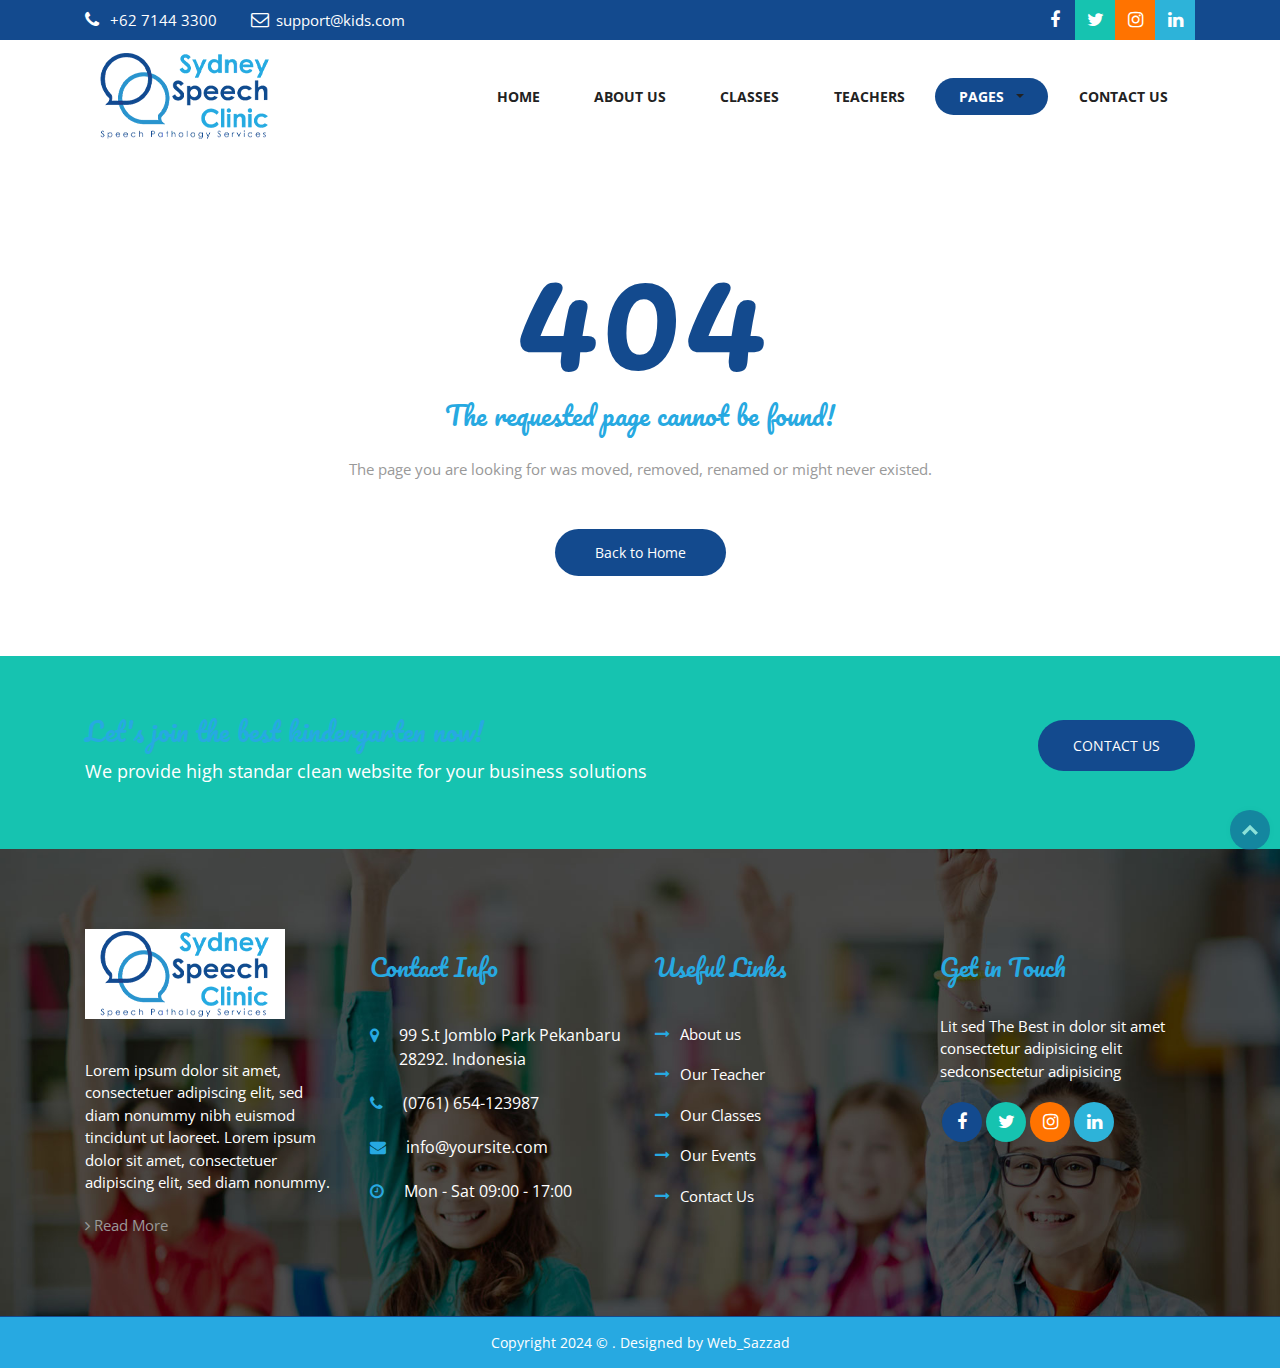
<file: page-404.html>
<!DOCTYPE html>
<html lang="en">
  

<head>
    <!-- Basic Page Needs
    ================================================== -->
    <meta charset="utf-8">
    <!--[if IE]><meta http-equiv="x-ua-compatible" content="IE=9" /><![endif]-->
    <meta name="viewport" content="width=device-width, initial-scale=1">
    <title>KIDS - Kindergarten and Child Care Html Templates</title>
    <meta name="description" content="KIDS is a clean, modern, and fully responsive Html Template. Take your Startup business website to the next level. It is designed for kindergarten, childcare, homeschooling, school, learning, playground businesses or any type of person or business who wants to showcase their work, services and professional way.">
    <meta name="keywords" content="business, care, childcare, children, clean, corporate, happykids, homeschool, kids, kindergarten, playground, responsive, school, learning">
    <meta name="author" content="rometheme.net"> 
	
	<!-- ==============================================
	Favicons
	=============================================== -->
	<link rel="shortcut icon" href="images/favicon.ico">
	<link rel="apple-touch-icon" href="images/apple-touch-icon.png">
	<link rel="apple-touch-icon" sizes="72x72" href="images/apple-touch-icon-72x72.png">
	<link rel="apple-touch-icon" sizes="114x114" href="images/apple-touch-icon-114x114.png">
	
	<!-- ==============================================
	CSS VENDOR
	=============================================== -->
	<link rel="stylesheet" type="text/css" href="css/vendor/bootstrap.min.css" />
	<link rel="stylesheet" type="text/css" href="css/vendor/font-awesome.min.css">
	<link rel="stylesheet" type="text/css" href="css/vendor/owl.carousel.min.css">
	<link rel="stylesheet" type="text/css" href="css/vendor/owl.theme.default.min.css">
	<link rel="stylesheet" type="text/css" href="css/vendor/magnific-popup.css">
	<link rel="stylesheet" type="text/css" href="css/vendor/animate.min.css">
	
	<!-- ==============================================
	Custom Stylesheet
	=============================================== -->
	<link rel="stylesheet" type="text/css" href="css/style.css" />
	
    <script src="js/vendor/modernizr.min.js"></script>

</head>

<body>

	<!-- LOAD PAGE -->
	<div class="animationload">
		<div class="loader"></div>
	</div>
	
	<!-- BACK TO TOP SECTION -->
	<a href="#0" class="cd-top cd-is-visible cd-fade-out">Top</a>

	<!-- HEADER -->
    <div class="header header-1">

    	<!-- TOPBAR -->
    	<div class="topbar">
			<div class="container">
				<div class="row align-items-center">
					<div class="col-sm-8 col-md-6">
						<div class="info">
							<div class="info-item">
								<i class="fa fa-phone"></i> +62 7144 3300
							</div>
							<div class="info-item">
								<i class="fa fa-envelope-o"></i> <a href="mailto:support@kids.com" title="">support@kids.com</a>
							</div>
						</div>
					</div>
					<div class="col-sm-4 col-md-6">
						<div class="sosmed-icon pull-right d-inline-flex">
							<a href="#" class="fb"><i class="fa fa-facebook"></i></a> 
							<a href="#" class="tw"><i class="fa fa-twitter"></i></a> 
							<a href="#" class="ig"><i class="fa fa-instagram"></i></a> 
							<a href="#" class="in"><i class="fa fa-linkedin"></i></a> 
						</div>
					</div>
				</div>
			</div>
		</div>

		<!-- NAVBAR SECTION -->
		<div class="navbar-main">
			<div class="container">
			    <nav id="navbar-example" class="navbar navbar-expand-lg">
			        <a class="navbar-brand" href="index.html">
						<img src="images/logo.png" alt="">
					</a>
			        <button class="navbar-toggler" type="button" data-toggle="collapse" data-target="#navbarNavDropdown" aria-controls="navbarNavDropdown" aria-expanded="false" aria-label="Toggle navigation">
			            <span class="navbar-toggler-icon"></span>
			        </button>
			        <div class="collapse navbar-collapse" id="navbarNavDropdown">
			            <ul class="navbar-nav ml-auto">
			            	<li class="nav-item">
			                    <a class="nav-link" href="index.html">HOME</a>
			                </li>
			            	<li class="nav-item">
			                    <a class="nav-link" href="about.html">ABOUT US</a>
			                </li>
			            	<li class="nav-item">
			                    <a class="nav-link" href="classes.html">CLASSES</a>
			                </li>
			            	<li class="nav-item">
			                    <a class="nav-link" href="teachers.html">TEACHERS</a>
			                </li>
			            	<li class="nav-item dropdown dmenu active">
			                    <a class="nav-link dropdown-toggle" href="#" role="button" data-toggle="dropdown" aria-haspopup="true" aria-expanded="false">
						          PAGES
						        </a>
			                    <div class="dropdown-menu">
			                    	<a class="dropdown-item" href="page-gallery.html">GALLERY</a>
			                    	<a class="dropdown-item" href="page-testimonials.html">TESTIMONIALS</a>
	          						<a class="dropdown-item" href="page-faq.html">FAQ</a>
	          						<a class="dropdown-item" href="page-404.html">404 PAGE</a>
	          						<a class="dropdown-item" href="page-events.html">EVENTS</a>
	          						<a class="dropdown-item" href="page-events-single.html">SINGLE EVENTS</a>
	          						<a class="dropdown-item" href="page-news.html">NEWS</a>
	          						<a class="dropdown-item" href="page-news-single.html">SINGLE NEWS</a>
							    </div>
			                </li>
			            	<li class="nav-item">
			                    <a class="nav-link" href="contact.html">CONTACT US</a>
			                </li>
			            </ul>
			        </div>
			    </nav> <!-- -->

			</div>
		</div>

    </div>

    <!-- 404 -->
	<div class="section">
		<div class="content-wrap">
			<div class="container">				

				<div class="row">
					
					<div class="col-12 col-md-12">
						<div class="text-center page404">
							<h1 class="title">404</h1>
							<h3 class="text-secondary">The requested page cannot be found!</h3>
							<p class="mb-5">The page you are looking for was moved, removed, renamed or might never existed.</p>
							<a href="index.html" class="btn btn-primary">Back to Home</a>
						</div>
					</div>	

				</div>
			</div>
		</div>
	</div>

	<!-- CTA -->
	<div class="section bg-tertiary">
		<div class="content-wrap py-5">
			<div class="container">
				<div class="row align-items-center">
					<div class="col-sm-12 col-md-12">
						<div class="cta-1">
			              	<div class="body-text mb-3">
			                	<h3 class="my-1 text-secondary">Let's join the best kindergarten now!</h3>
			                	<p class="uk18 mb-0 text-white">We provide high standar clean website for your business solutions</p>
			              	</div>
			              	<div class="body-action">
			                	<a href="contact.html" class="btn btn-primary mt-3">CONTACT US</a>
			              	</div>
			            </div>
					</div>
				</div>
			</div>
		</div>
	</div>

	<!-- FOOTER SECTION -->
	<div class="footer" data-background="images/bg.jpg">
		<div class="content-wrap">
			<div class="container">
				
				<div class="row">
					<div class="col-sm-3 col-md-3">
						<div class="footer-item">
							<img src="images/logo.png" alt="logo bottom" class="logo-bottom">
							<div class="spacer-30"></div>
							<p>Lorem ipsum dolor sit amet, consectetuer adipiscing elit, sed diam nonummy nibh euismod tincidunt ut laoreet. Lorem ipsum dolor sit amet, consectetuer adipiscing elit, sed diam nonummy.</p>
							<a href="#"><i class="fa fa-angle-right"></i> Read More</a>
						</div>
					</div>					

					<div class="col-sm-3 col-md-3">
						<div class="footer-item">
							<div class="footer-title">
								Contact Info
							</div>
							<ul class="list-info">
								<li>
									<div class="info-icon">
										<span class="fa fa-map-marker"></span>
									</div>
									<div class="info-text">99 S.t Jomblo Park Pekanbaru 28292. Indonesia</div> </li>
								<li>
									<div class="info-icon">
										<span class="fa fa-phone"></span>
									</div>
									<div class="info-text">(0761) 654-123987</div>
								</li>
								<li>
									<div class="info-icon">
										<span class="fa fa-envelope"></span>
									</div>
									<div class="info-text">info@yoursite.com</div>
								</li>
								<li>
									<div class="info-icon">
										<span class="fa fa-clock-o"></span>
									</div>
									<div class="info-text">Mon - Sat 09:00 - 17:00</div>
								</li>
							</ul>

						</div>
					</div>

					<div class="col-sm-3 col-md-3">
						<div class="footer-item">
							<div class="footer-title">
								Useful Links
							</div>
							
							<ul class="list">
								<li><a href="about.html" title="About us">About us</a></li>
								<li><a href="teachers.html" title="Our Teacher">Our Teacher</a></li>
								<li><a href="classes.html" title="Our Classes">Our Classes</a></li>
								<li><a href="page-events.html" title="Our Events">Our Events</a></li>
								<li><a href="contact.html" title="Contact Us">Contact Us</a></li>
							</ul>
								
						</div>
					</div>
					
					<div class="col-sm-3 col-md-3">
						<div class="footer-item">
							<div class="footer-title">
								Get in Touch
							</div>
							<p>Lit sed The Best in dolor sit amet consectetur adipisicing elit sedconsectetur adipisicing</p>
							<div class="sosmed-icon d-inline-flex">
								<a href="#" class="fb"><i class="fa fa-facebook"></i></a> 
								<a href="#" class="tw"><i class="fa fa-twitter"></i></a> 
								<a href="#" class="ig"><i class="fa fa-instagram"></i></a> 
								<a href="#" class="in"><i class="fa fa-linkedin"></i></a> 
							</div>
						</div>
					</div>
				</div>
			</div>
		</div>
		
		<div class="fcopy">
			<div class="container">
				<div class="row">
					<div class="col-sm-12 col-md-12">
						<p class="ftex">Copyright 2024 &copy; <span class="color-primary"></span>. Designed by Web_Sazzad <span class="color-primary"></span></p> 
					</div>
				</div>
			</div>
		</div>
		
	</div>
	
	<!-- JS VENDOR -->
	<script src="js/vendor/jquery.min.js"></script>
	<script src="js/vendor/bootstrap.min.js"></script>
	<script src="js/vendor/owl.carousel.js"></script>
	<script src="js/vendor/jquery.magnific-popup.min.js"></script>
	<script src="js/vendor/isotope.pkgd.min.js"></script>
	<script src="js/vendor/imagesloaded.pkgd.min.js"></script>

	<!-- SENDMAIL -->
	<script src="js/vendor/validator.min.js"></script>
	<script src="js/vendor/form-scripts.js"></script>

	<script src="js/script.js"></script>

</body>


</html>
</file>
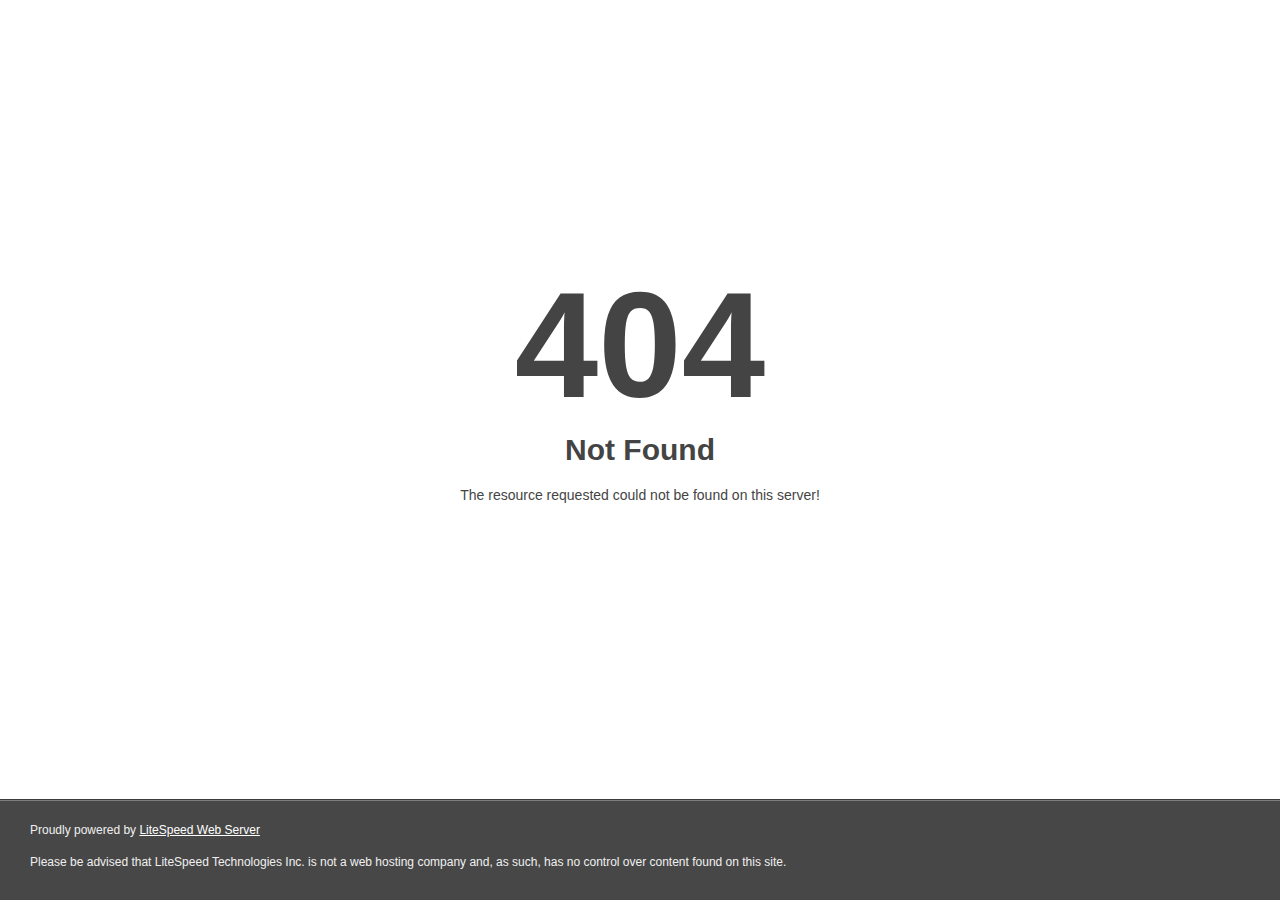
<file: css/vendor/owl.video.play.html>
<!DOCTYPE html>
<html style="height:100%">
<head>
<meta name="viewport" content="width=device-width, initial-scale=1, shrink-to-fit=no" />
<title> 404 Not Found
</title></head>
<body style="color: #444; margin:0;font: normal 14px/20px Arial, Helvetica, sans-serif; height:100%; background-color: #fff;">
<div style="height:auto; min-height:100%; ">     <div style="text-align: center; width:800px; margin-left: -400px; position:absolute; top: 30%; left:50%;">
        <h1 style="margin:0; font-size:150px; line-height:150px; font-weight:bold;">404</h1>
<h2 style="margin-top:20px;font-size: 30px;">Not Found
</h2>
<p>The resource requested could not be found on this server!</p>
</div></div><div style="color:#f0f0f0; font-size:12px;margin:auto;padding:0px 30px 0px 30px;position:relative;clear:both;height:100px;margin-top:-101px;background-color:#474747;border-top: 1px solid rgba(0,0,0,0.15);box-shadow: 0 1px 0 rgba(255, 255, 255, 0.3) inset;">
<br>Proudly powered by  <a style="color:#fff;" href="http://www.litespeedtech.com/error-page">LiteSpeed Web Server</a><p>Please be advised that LiteSpeed Technologies Inc. is not a web hosting company and, as such, has no control over content found on this site.</p></div></body></html>
</file>
<file: css/style.css>
@charset "UTF-8";
/*
Template Name: KIDS - Kindergarten and Child Care Html Templates
Template URI: http://rometheme.net/html/kids
Author: Rometheme
Author URI: https://themeforest.net/user/rometheme
Version: 1.0
*/
/**
 * Table of Contents:
 *
 * 1. - NORMALIZE CSS
 * 2. - GLOBAL STYLES
 *      2.1 - General Styles
 *      2.2 - Text Color
 *      2.3 - Anchor
 *      2.4 - Heading and Paragraph
 * 
 * 3. - COMPONENTS
 *      3.1 - Preloader  
 *      3.2 - Buttons  
 *      3.3 - Box Icon 1
 *      3.4 - Box Icon 2
 *      3.5 - Box Image 1
 *      3.6 - Box Image 2
 *      3.7 - Box Image 3
 *      3.8 - BOX TESTIMONY
 *      3.9 - Box Team 2
 *      3.10 - Box Statistic
 *      3.11 - Box History
 *      3.12 - Box Partners
 *      3.13 - Panel Accordion
 *      3.14 - Faq
 *      3.15 - Pricing Table
 *      3.16 - Career Tabs
 *      3.17 - Box News
 * 4. - LOGO & NAVIGATION
 *      4.1 - Topbar 
 *      4.2 - Navbar 
 * 5. - HOME
 *      5.1 - Banner
 *      5.2 - Text Typing
 * 6. - SECTION
 *      6.1 Section - About
 *      6.2 Section - Services
 *      6.3 Section - Projects
 *      6.4 Section - News
 *      6.5 Section - Contact
 *      6.6 Section - Features
 *      6.7 Section - CTA
 *      6.8 Section - Price
 *      6.9 Section - Blog
 *      6.10 Section - Timeline
 *      6.11 Section - Testimonial
 *      6.12 Section - Clients
 *      6.13 Section - Video BG
 *      6.14 Section - Contact and Map
 * 7. - FOOTER 
 * 8. - RESPONSIVE
 * -----------------------------------------------------------------------------
 */
@import url("https://fonts.googleapis.com/css?family=Open+Sans:400,700|Pacifico");
@font-face {
  font-family: 'sas-webfont';
  src: url("../fonts/sas-webfontc56b.eot?51534236");
  src: url("../fonts/sas-webfontc56b.eot?51534236#iefix") format("embedded-opentype"), url("../fonts/sas-webfontc56b.woff2?51534236") format("woff2"), url("../fonts/sas-webfontc56b.woff?51534236") format("woff"), url("../fonts/sas-webfontc56b.ttf?51534236") format("truetype"), url("../fonts/sas-webfontc56b.svg?51534236#sas-webfont") format("svg");
  font-weight: normal;
  font-style: normal; }
.sas {
  font-family: "sas-webfont";
  font-style: normal;
  font-weight: normal;
  speak: none;
  display: inline-block;
  text-decoration: inherit;
  width: 1em;
  margin-right: .2em;
  text-align: center;
  /* opacity: .8; */
  /* For safety - reset parent styles, that can break glyph codes*/
  font-variant: normal;
  text-transform: none;
  /* fix buttons height, for twitter bootstrap */
  line-height: 1em;
  /* Animation center compensation - margins should be symmetric */
  /* remove if not needed */
  margin-left: .2em;
  /* you can be more comfortable with increased icons size */
  /* font-size: 120%; */
  /* Font smoothing. That was taken from TWBS */
  -webkit-font-smoothing: antialiased;
  -moz-osx-font-smoothing: grayscale;
  /* Uncomment for 3D effect */
  /* text-shadow: 1px 1px 1px rgba(127, 127, 127, 0.3); */ }

.sas-1:before {
  content: '\e801'; }

/* '' */
/* -------------------- 
TOPBAR SETTING
-----------------------*/
/* -------------------- 
NAVBAR SETTING
-----------------------*/
/* -------------------- 
FOOTER SETTING
-----------------------*/
/* -------------------- 
BUTTON SETTING
-----------------------*/
.bolder {
  font-weight: 600; }

.cfix {
  content: '';
  display: block;
  width: 100%;
  clear: both; }

/**
 * 1. - NORMALIZE CSS
 * -----------------------------------------------------------------------------
 */
/*! normalize.css v8.0.1 | MIT License | github.com/necolas/normalize.css */
/* Document
   ========================================================================== */
/**
 * 1. Correct the line height in all browsers.
 * 2. Prevent adjustments of font size after orientation changes in iOS.
 */
html {
  line-height: 1.15;
  /* 1 */
  -webkit-text-size-adjust: 100%;
  /* 2 */ }

/* Sections
   ========================================================================== */
/**
 * Remove the margin in all browsers.
 */
body {
  margin: 0; }

/**
 * Render the `main` element consistently in IE.
 */
main {
  display: block; }

/**
 * Correct the font size and margin on `h1` elements within `section` and
 * `article` contexts in Chrome, Firefox, and Safari.
 */
h1 {
  font-size: 2em;
  margin: 0.67em 0; }

/* Grouping content
   ========================================================================== */
/**
 * 1. Add the correct box sizing in Firefox.
 * 2. Show the overflow in Edge and IE.
 */
hr {
  box-sizing: content-box;
  /* 1 */
  height: 0;
  /* 1 */
  overflow: visible;
  /* 2 */ }

/**
 * 1. Correct the inheritance and scaling of font size in all browsers.
 * 2. Correct the odd `em` font sizing in all browsers.
 */
pre {
  font-family: monospace, monospace;
  /* 1 */
  font-size: 1em;
  /* 2 */ }

/* Text-level semantics
   ========================================================================== */
/**
 * Remove the gray background on active links in IE 10.
 */
a {
  background-color: transparent; }

/**
 * 1. Remove the bottom border in Chrome 57-
 * 2. Add the correct text decoration in Chrome, Edge, IE, Opera, and Safari.
 */
abbr[title] {
  border-bottom: none;
  /* 1 */
  text-decoration: underline;
  /* 2 */
  text-decoration: underline dotted;
  /* 2 */ }

/**
 * Add the correct font weight in Chrome, Edge, and Safari.
 */
b,
strong {
  font-weight: bolder; }

/**
 * 1. Correct the inheritance and scaling of font size in all browsers.
 * 2. Correct the odd `em` font sizing in all browsers.
 */
code,
kbd,
samp {
  font-family: monospace, monospace;
  /* 1 */
  font-size: 1em;
  /* 2 */ }

/**
 * Add the correct font size in all browsers.
 */
small {
  font-size: 80%; }

/**
 * Prevent `sub` and `sup` elements from affecting the line height in
 * all browsers.
 */
sub,
sup {
  font-size: 75%;
  line-height: 0;
  position: relative;
  vertical-align: baseline; }

sub {
  bottom: -0.25em; }

sup {
  top: -0.5em; }

/* Embedded content
   ========================================================================== */
/**
 * Remove the border on images inside links in IE 10.
 */
img {
  border-style: none; }

/* Forms
   ========================================================================== */
/**
 * 1. Change the font styles in all browsers.
 * 2. Remove the margin in Firefox and Safari.
 */
button,
input,
optgroup,
select,
textarea {
  font-family: inherit;
  /* 1 */
  font-size: 100%;
  /* 1 */
  line-height: 1.15;
  /* 1 */
  margin: 0;
  /* 2 */ }

/**
 * Show the overflow in IE.
 * 1. Show the overflow in Edge.
 */
button,
input {
  /* 1 */
  overflow: visible; }

/**
 * Remove the inheritance of text transform in Edge, Firefox, and IE.
 * 1. Remove the inheritance of text transform in Firefox.
 */
button,
select {
  /* 1 */
  text-transform: none; }

/**
 * Correct the inability to style clickable types in iOS and Safari.
 */
button,
[type="button"],
[type="reset"],
[type="submit"] {
  -webkit-appearance: button; }

/**
 * Remove the inner border and padding in Firefox.
 */
button::-moz-focus-inner,
[type="button"]::-moz-focus-inner,
[type="reset"]::-moz-focus-inner,
[type="submit"]::-moz-focus-inner {
  border-style: none;
  padding: 0; }

/**
 * Restore the focus styles unset by the previous rule.
 */
button:-moz-focusring,
[type="button"]:-moz-focusring,
[type="reset"]:-moz-focusring,
[type="submit"]:-moz-focusring {
  outline: 1px dotted ButtonText; }

/**
 * Correct the padding in Firefox.
 */
fieldset {
  padding: 0.35em 0.75em 0.625em; }

/**
 * 1. Correct the text wrapping in Edge and IE.
 * 2. Correct the color inheritance from `fieldset` elements in IE.
 * 3. Remove the padding so developers are not caught out when they zero out
 *    `fieldset` elements in all browsers.
 */
legend {
  box-sizing: border-box;
  /* 1 */
  color: inherit;
  /* 2 */
  display: table;
  /* 1 */
  max-width: 100%;
  /* 1 */
  padding: 0;
  /* 3 */
  white-space: normal;
  /* 1 */ }

/**
 * Add the correct vertical alignment in Chrome, Firefox, and Opera.
 */
progress {
  vertical-align: baseline; }

/**
 * Remove the default vertical scrollbar in IE 10+.
 */
textarea {
  overflow: auto; }

/**
 * 1. Add the correct box sizing in IE 10.
 * 2. Remove the padding in IE 10.
 */
[type="checkbox"],
[type="radio"] {
  box-sizing: border-box;
  /* 1 */
  padding: 0;
  /* 2 */ }

/**
 * Correct the cursor style of increment and decrement buttons in Chrome.
 */
[type="number"]::-webkit-inner-spin-button,
[type="number"]::-webkit-outer-spin-button {
  height: auto; }

/**
 * 1. Correct the odd appearance in Chrome and Safari.
 * 2. Correct the outline style in Safari.
 */
[type="search"] {
  -webkit-appearance: textfield;
  /* 1 */
  outline-offset: -2px;
  /* 2 */ }

/**
 * Remove the inner padding in Chrome and Safari on macOS.
 */
[type="search"]::-webkit-search-decoration {
  -webkit-appearance: none; }

/**
 * 1. Correct the inability to style clickable types in iOS and Safari.
 * 2. Change font properties to `inherit` in Safari.
 */
::-webkit-file-upload-button {
  -webkit-appearance: button;
  /* 1 */
  font: inherit;
  /* 2 */ }

/* Interactive
   ========================================================================== */
/*
 * Add the correct display in Edge, IE 10+, and Firefox.
 */
details {
  display: block; }

/*
 * Add the correct display in all browsers.
 */
summary {
  display: list-item; }

/* Misc
   ========================================================================== */
/**
 * Add the correct display in IE 10+.
 */
template {
  display: none; }

/**
 * Add the correct display in IE 10.
 */
[hidden] {
  display: none; }

/**
 * 2. GLOBAL STYLES
 * -----------------------------------------------------------------------------
 */
/*1.1 GENERAL STYLES*/
body,
button,
input,
select,
textarea {
  color: #999999;
  font-family: "Open Sans", sans-serif;
  font-weight: 400;
  font-size: 15px;
  line-height: 1.5;
  position: relative;
  background-color: #fff; }

html, body {
  width: 100%;
  height: 100%; }

/* 1.3. ANCHOR */
a {
  color: #999999;
  text-decoration: none; }
  a:hover {
    color: #134a8e;
    text-decoration: none; }

/* 1.4. HEADING & PARAGRAPH */
p {
  margin: 0 0 20px 0; }

h1,
h2,
.banner-page .title-page,
h3,
h4,
.rs-team-1 .title,
h5 {
  font-family: "Pacifico", cursive;
  font-weight: 400;
  margin-top: 10px;
  margin-bottom: 20px; }

h1 {
  font-size: 3.571em;
  line-height: normal; }

h2, .banner-page .title-page {
  font-size: 2.857em;
  line-height: normal; }

h3 {
  font-size: 1.714em;
  line-height: normal; }

h4, .rs-team-1 .title {
  font-size: 1.286em;
  line-height: normal; }

h5 {
  font-size: 14px;
  line-height: 22px; }

h6 {
  font-size: 13px; }

strong, b {
  font-weight: 700; }

ol {
  margin-left: 24px; }

ul {
  list-style: initial;
  margin-left: 24px; }
  ul li {
    margin: 8px 0; }

/* CUSTOM GLOBAL */
.content-wrap {
  padding: 80px 0; }

.content-wrap-60 {
  padding: 60px 0; }

.content-wrap-40 {
  padding: 40px 0; }

.spacer-content {
  height: 80px; }
  .spacer-content::after {
    display: block;
    content: "";
    clear: both; }

.uk16 {
  font-size: 16px; }

.uk18 {
  font-size: 18px; }

.uk21 {
  font-size: 21px; }

.uk24 {
  font-size: 24px; }

.uk36 {
  font-size: 36px; }

.uk48 {
  font-size: 48px; }

.uk60 {
  font-size: 60px; }

.uk72 {
  font-size: 72px; }

.spacer-10 {
  height: 10px; }
  .spacer-10::after {
    display: block;
    content: "";
    clear: both; }

.spacer-30 {
  height: 30px; }
  .spacer-30::after {
    display: block;
    content: "";
    clear: both; }

.spacer-50 {
  height: 50px; }
  .spacer-50::after {
    display: block;
    content: "";
    clear: both; }

.spacer-70 {
  height: 70px; }
  .spacer-70::after {
    display: block;
    content: "";
    clear: both; }

.spacer-90 {
  height: 90px; }
  .spacer-90::after {
    display: block;
    content: "";
    clear: both; }

.spacer-110 {
  height: 110px; }
  .spacer-110::after {
    display: block;
    content: "";
    clear: both; }

.spacer-content {
  height: 80px; }
  .spacer-content::after {
    display: block;
    content: "";
    clear: both; }

.section {
  position: relative; }

.section-heading {
  font-size: 40px;
  line-height: 1em;
  margin-bottom: 20px;
  /*padding-top: 0; */
  margin-top: 0;
  padding-bottom: 5px;
  position: relative;
  color: #134a8e; }
  .section-heading.light {
    color: #134a8e; }
    .section-heading.light span {
      color: #ffffff; }
    .section-heading.light:after {
      background: #ffffff; }
  .section-heading.text-center {
    text-align: center; }
    .section-heading.text-center:after {
      margin-left: auto;
      margin-right: auto; }
  @media (max-width: 767px) {
    .section-heading {
      font-size: 32px; } }

.supheading {
  font-size: 24px;
  font-weight: 700;
  color: #555555; }
  .supheading:before, .supheading:after {
    content: " - "; }

.subheading {
  margin-top: -20px;
  margin-bottom: 30px;
  color: #666666;
  font-family: "Pacifico", cursive;
  font-size: 18px; }
  .subheading.text-center {
    width: 60%;
    margin-left: auto;
    margin-right: auto; }

.title-heading {
  font-size: 24px;
  font-family: "Pacifico", cursive;
  font-weight: 700; }

.section-border {
  border-bottom: 1px solid #cccccc; }

.font-primary {
  font-family: "Open Sans", sans-serif; }

.font-secondary {
  font-family: "Pacifico", cursive; }

.bgi-cover-center {
  background-size: cover;
  background-position: center; }

.bgi-cover-center {
  background-size: cover;
  background-position: center; }

.bgi-cover-fixed {
  background-size: cover;
  background-position: center;
  background-attachment: fixed; }

.bgi-repeat {
  background-repeat: repeat; }

.bgi-right {
  background-position: right;
  background-size: auto;
  background-repeat: no-repeat; }

.bgi-left {
  background-position: left;
  background-size: auto;
  background-repeat: no-repeat; }

.bgi-overlay {
  position: relative;
  background-position: center; }
  .bgi-overlay:before {
    content: '';
    position: absolute;
    top: 0;
    left: 0;
    right: 0;
    bottom: 0;
    background-color: rgba(34, 34, 34, 0.5); }

blockquote {
  padding: 15px 20px;
  background-color: #f6f6f6;
  margin: 0 0 20px;
  border-left: 5px solid #134a8e;
  font-style: italic; }

blockquote.quote {
  padding: 15px 0;
  background-color: transparent;
  margin: 0 0 20px;
  border-left: 0;
  font-family: "Pacifico", cursive;
  font-style: italic;
  font-size: 24px;
  color: #ffffff; }
  blockquote.quote .blockquote-footer {
    color: #134a8e; }
  blockquote.quote cite {
    display: block;
    font-family: "Open Sans", sans-serif;
    font-size: 15px;
    font-style: normal;
    color: #ffffff; }

@media (max-width: 767px) {
  .bgi-hide-xs {
    background-image: none !important; } }
/* OWL */
.owl-theme .owl-dots .owl-dot span {
  width: 7px;
  height: 7px;
  background: gray;
  margin: 5px 3px; }
.owl-theme .owl-dots .owl-dot.active span {
  width: 40px;
  background-color: #134a8e; }
.owl-theme .owl-dots .owl-dot:hover span {
  background-color: #134a8e; }
.owl-theme .owl-controls {
  margin-top: 50px; }

.owl-light .owl-dots .owl-dot span {
  width: 7px;
  height: 7px;
  background: #ffffff;
  margin: 5px 3px; }
.owl-light .owl-dots .owl-dot.active span {
  width: 40px;
  background-color: #27a9e1; }
.owl-light .owl-dots .owl-dot:hover span {
  background-color: #27a9e1; }
.owl-light .owl-controls {
  margin-top: 50px; }

/* END OWL */
.font-primary {
  font-family: "Open Sans", sans-serif; }

.bg-primary {
  background-color: #134a8e !important; }

.bg-secondary {
  background-color: #27a9e1 !important; }

.bg-tertiary {
  background-color: #16C3B0 !important; }

.bg-gray {
  background-color: #222222; }

.bg-gray-light {
  background-color: #f9f9f9; }

.bg-overlay-primary {
  position: relative; }
  .bg-overlay-primary:before {
    content: '';
    position: absolute;
    top: 0;
    right: 0;
    bottom: 0;
    left: 0;
    background-color: #134a8e;
    opacity: .8; }

.bg-overlay-secondary {
  position: relative; }
  .bg-overlay-secondary:before {
    content: '';
    position: absolute;
    top: 0;
    right: 0;
    bottom: 0;
    left: 0;
    background-color: #27a9e1;
    opacity: .6; }

.lh-1 {
  line-height: 1.3; }

.text-primary {
  color: #134a8e !important; }
  .text-primary a {
    color: #134a8e; }
    .text-primary a:hover {
      color: #999999; }

.text-secondary {
  color: #27a9e1 !important; }

.text-white a {
  color: #ffffff; }

.text-black {
  color: #222222 !important; }
  .text-black a {
    color: #222222; }

.pos-relative {
  position: relative; }

.banner-page {
  display: block;
  -webkit-background-size: cover;
  -moz-background-size: cover;
  -o-background-size: cover;
  background-size: cover;
  position: relative;
  background-position: center; }
  .banner-page:before {
    content: '';
    position: absolute;
    top: 0;
    left: 0;
    right: 0;
    bottom: 0;
    background-color: rgba(34, 34, 34, 0.4); }
  .banner-page .content-wrap {
    padding: 60px 0; }
  .banner-page .title-page {
    text-align: center;
    margin-bottom: 0;
    color: #ffffff; }
  .banner-page .breadcrumb-container {
    background-color: transparent; }
  .banner-page .breadcrumb {
    padding: 0;
    margin: 0;
    text-align: center;
    background-color: transparent;
    font-size: 13px;
    font-weight: 400;
    color: #ffffff; }
    .banner-page .breadcrumb > .active,
    .banner-page .breadcrumb a {
      color: white; }
      .banner-page .breadcrumb > .active:hover,
      .banner-page .breadcrumb a:hover {
        color: #134a8e; }

.overlap {
  background-color: #ffffff;
  margin-top: -180px;
  position: relative;
  z-index: 2; }
  @media (max-width: 767px) {
    .overlap {
      margin-top: 0; } }

.gutter-5 {
  margin-right: 0;
  margin-left: 0; }
  .gutter-5 > [class^="col-"],
  .gutter-5 > [class*=" col-"],
  .gutter-5 [class*='col-'],
  .gutter-5 [class*=" col-"] {
    padding-right: 5px;
    padding-left: 5px; }

.pagination {
  margin-left: 0; }
  .pagination .page-item .page-link {
    -webkit-border-radius: 10px;
    -moz-border-radius: 10px;
    -ms-border-radius: 10px;
    border-radius: 10px;
    padding: 15px 20px;
    margin-right: 5px;
    margin-bottom: 5px;
    color: #999999;
    display: inline-block;
    border-color: 1px solid #e6e6e6;
    background: #ffffff; }
    .pagination .page-item .page-link:hover, .pagination .page-item .page-link.active {
      color: #ffffff;
      background: #134a8e; }
  .pagination .page-item:first-child .page-link, .pagination .page-item:last-child .page-link {
    -webkit-border-radius: 10px;
    -moz-border-radius: 10px;
    -ms-border-radius: 10px;
    border-radius: 10px; }
  .pagination .page-item.active .page-link {
    color: #ffffff;
    background: #134a8e;
    border-color: #134a8e; }

.p-check {
  padding-left: 40px;
  position: relative;
  margin-bottom: 0.25rem;
  font-size: 18px; }
  .p-check:before {
    content: "\f00c";
    font-family: FontAwesome;
    padding-top: 2px;
    position: absolute;
    color: #16C3B0;
    left: 0;
    width: 30px;
    height: 30px;
    background: #ffffff;
    -webkit-border-radius: 50%;
    -moz-border-radius: 50%;
    -ms-border-radius: 50%;
    border-radius: 50%;
    text-align: center; }

/**
 * 3. - COMPONENTS
 * -----------------------------------------------------------------------------
 */
.anim-media .media-box, .rs-image-box .media-box, .rs-icon-info-4 .media-box, .rs-class-box .media-box, .rs-team-1 .media-box {
  width: 100%;
  /*margin-bottom: 30px;*/
  position: relative;
  background-color: #ffffff;
  overflow: hidden; }
  .anim-media .media-box img, .rs-image-box .media-box img, .rs-icon-info-4 .media-box img, .rs-class-box .media-box img, .rs-team-1 .media-box img {
    -webkit-transform: scale(1, 1);
    -ms-transform: scale(1, 1);
    transform: scale(1, 1);
    -webkit-transition: 0.4s all linear;
    transition: 0.4s all linear; }
.anim-media:hover .media-box, .rs-image-box:hover .media-box, .rs-icon-info-4:hover .media-box, .rs-class-box:hover .media-box, .rs-team-1:hover .media-box {
  background-color: #134a8e; }
  .anim-media:hover .media-box img, .rs-image-box:hover .media-box img, .rs-icon-info-4:hover .media-box img, .rs-class-box:hover .media-box img, .rs-team-1:hover .media-box img {
    opacity: 0.8;
    -ms-filter: "progid:DXImageTransform.Microsoft.Alpha(Opacity=80)";
    filter: alpha(opacity=80);
    -webkit-transform: scale(1.05, 1.05);
    -ms-transform: scale(1.05, 1.05);
    transform: scale(1.05, 1.05);
    -webkit-transition-timing-function: ease-out;
    transition-timing-function: ease-out;
    -webkit-transition-duration: 250ms;
    transition-duration: 250ms; }

.anim-shadow, .rs-shop-box, .rs-icon-info-4, .rs-class-box, .rs-pricing-1 {
  -webkit-box-shadow: 4px 5px 0 rgba(0, 0, 0, 0);
  -moz-box-shadow: 4px 5px 0 rgba(0, 0, 0, 0);
  box-shadow: 4px 5px 0 rgba(0, 0, 0, 0); }
  .anim-shadow:hover, .rs-shop-box:hover, .rs-icon-info-4:hover, .rs-class-box:hover, .rs-pricing-1:hover {
    -webkit-box-shadow: 4px 5px 30px rgba(0, 0, 0, 0.2);
    -moz-box-shadow: 4px 5px 30px rgba(0, 0, 0, 0.2);
    box-shadow: 4px 5px 30px rgba(0, 0, 0, 0.2); }

/* ==========================
2.1 - Buttons
============================= */
.btn, .btn-primary, .btn-secondary, .btn-light, .btn-ghost-light {
  font-size: 14px;
  color: #ffffff;
  padding: 13px 40px;
  border: 0;
  min-width: 150px;
  -webkit-border-radius: 30px;
  -moz-border-radius: 30px;
  -ms-border-radius: 30px;
  border-radius: 30px; }

.btn-default {
  background-color: #134a8e;
  color: #ffffff;
  padding: 15px 20px;
  border: 0;
  -webkit-border-radius: 0;
  -moz-border-radius: 0;
  -ms-border-radius: 0;
  border-radius: 0; }

.btn-default:hover {
  background-color: #134a8e; }

.btn-primary {
  background-color: #134a8e;
  color: #ffffff; }
  .btn-primary:hover {
    background-color: #ddab0f;
    color: #ffffff; }

.btn-secondary {
  background-color: #27a9e1; }
  .btn-secondary:hover {
    background-color: #fc1e0e;
    color: #ffffff; }

.btn-primary.disabled {
  background-color: #134a8e;
  border-color: #134a8e;
  opacity: 1;
  -ms-filter: "progid:DXImageTransform.Microsoft.Alpha(Opacity=100)";
  filter: alpha(opacity=100); }
  .btn-primary.disabled:hover {
    color: #ffffff;
    background-color: #ddab0f; }

.btn-secondary.disabled {
  background-color: #27a9e1;
  border-color: #27a9e1; }
  .btn-secondary.disabled:hover {
    background-color: #fc1e0e;
    color: #ffffff; }

.btn-light {
  background-color: #ffffff;
  color: #134a8e;
  border: 1px solid #ffffff; }
  .btn-light:hover {
    background-color: #222222;
    color: #ffffff;
    border-color: #222222; }

.btn-ghost-light {
  background-color: transparent;
  color: #ffffff;
  border: 1px solid #ffffff; }
  .btn-ghost-light:hover {
    background-color: #ffffff;
    color: #134a8e;
    border-color: #ffffff; }

.btn-icon {
  font-size: 18px; }
  .btn-icon .fa {
    margin-right: 10px;
    vertical-align: middle;
    width: 50px;
    height: 50px;
    border: 1px solid #999999;
    border-radius: 30px;
    padding-left: 5px;
    padding-top: 10px;
    font-size: 1.5em; }
  .btn-icon:hover .fa {
    border-color: #134a8e; }

.btn-rect {
  -webkit-border-radius: 0;
  -moz-border-radius: 0;
  -ms-border-radius: 0;
  border-radius: 0; }

.btn-video {
  color: #ffffff; }
  .btn-video i {
    width: 55px;
    height: 55px;
    background-color: #ffffff;
    color: #134a8e;
    -webkit-border-radius: 50%;
    -moz-border-radius: 50%;
    -ms-border-radius: 50%;
    border-radius: 50%;
    padding: 11px;
    font-size: 21px;
    text-align: center;
    border: 6px solid rgba(34, 34, 34, 0.2);
    margin-right: 5px; }

/* ==========================
SOSMED-ICON
============================= */
.sosmed-icon a {
  color: #ffffff;
  background-color: transparent;
  width: 40px;
  height: 40px;
  font-size: 18px;
  display: flex;
  justify-content: center;
  flex-direction: column;
  text-align: center;
  margin: 0 2px;
  -webkit-border-radius: 50%;
  -moz-border-radius: 50%;
  -ms-border-radius: 50%;
  border-radius: 50%; }
  .sosmed-icon a:hover {
    /*color: $color-body;*/
    background-color: transparent; }
  .sosmed-icon a.fb {
    background-color: #134a8e; }
    .sosmed-icon a.fb:hover {
      background-color: #fd3527; }
  .sosmed-icon a.tw {
    background-color: #16C3B0; }
    .sosmed-icon a.tw:hover {
      background-color: #13ac9b; }
  .sosmed-icon a.ig {
    background-color: #FF7300; }
    .sosmed-icon a.ig:hover {
      background-color: #e66800; }
  .sosmed-icon a.in {
    background-color: #2DB3D9; }
    .sosmed-icon a.in:hover {
      background-color: #24a4c8; }
.sosmed-icon.icon-bg-primary a {
  -webkit-border-radius: 50%;
  -moz-border-radius: 50%;
  -ms-border-radius: 50%;
  border-radius: 50%;
  color: #ffffff;
  background-color: #134a8e; }
  .sosmed-icon.icon-bg-primary a:hover {
    color: #ffffff;
    background-color: #27a9e1; }

/* ==========================
FEATURE ICON
============================= */
.rs-feature-1 {
  position: relative;
  background-color: #F8F8F8;
  border: 1px solid #F0F0F0;
  padding: 20px 20px;
  overflow: hidden;
  -webkit-transition: all 0.3s ease;
  -moz-transition: all 0.3s ease;
  -ms-transition: all 0.3s ease;
  -o-transition: all 0.3s ease;
  transition: all 0.3s ease; }
  .rs-feature-1 .no {
    position: absolute;
    top: 0;
    right: 20px;
    font-size: 72px;
    font-family: "Pacifico", cursive;
    font-weight: 700;
    opacity: 0.15;
    -ms-filter: "progid:DXImageTransform.Microsoft.Alpha(Opacity=15)";
    filter: alpha(opacity=15); }
  .rs-feature-1 .media {
    width: 100%;
    margin-bottom: 30px;
    background-color: transparent; }
  .rs-feature-1 .icon {
    font-size: 48px;
    color: #134a8e; }
  .rs-feature-1 .body {
    position: relative; }
  .rs-feature-1 .title {
    color: #222222; }
  .rs-feature-1:hover {
    background-color: #27a9e1;
    color: #ffffff;
    -webkit-transform: translateY(-10px);
    transform: translateY(-10px);
    -webkit-box-shadow: 0 1rem 3rem rgba(0, 0, 0, 0.15) !important;
    box-shadow: 0 1rem 3rem rgba(0, 0, 0, 0.15) !important; }
    .rs-feature-1:hover .title {
      color: #ffffff; }

/* ==========================
IMAGE BOX
============================= */
.rs-image-box {
  margin-bottom: 30px;
  overflow: hidden;
  position: relative;
  -webkit-transition: all 0.4s ease;
  -moz-transition: all 0.4s ease;
  -ms-transition: all 0.4s ease;
  -o-transition: all 0.4s ease;
  transition: all 0.4s ease; }
  .rs-image-box .media-box {
    margin-bottom: 10px; }
  .rs-image-box:hover .media {
    background-color: #ffffff; }
  .rs-image-box .text-box {
    display: -ms-flexbox;
    display: flex;
    -ms-flex-wrap: wrap;
    flex-wrap: wrap;
    -ms-flex-pack: justify !important;
    justify-content: space-between !important; }
  .rs-image-box .price {
    color: #134a8e; }

.rs-shop-box {
  background-color: #ffffff;
  margin-bottom: 30px;
  overflow: hidden;
  position: relative;
  border: 1px solid #e6e6e6; }
  .rs-shop-box .media {
    text-align: center; }
    .rs-shop-box .media a {
      width: 100%; }
  .rs-shop-box .body-text {
    padding: 20px 20px;
    border-top: 1px solid #e6e6e6; }
    .rs-shop-box .body-text .title {
      font-weight: 400;
      color: #27a9e1;
      font-size: 16px;
      margin-bottom: 10px; }
      .rs-shop-box .body-text .title a {
        color: #27a9e1; }
        .rs-shop-box .body-text .title a:hover {
          color: #134a8e; }
    .rs-shop-box .body-text .price {
      color: #134a8e;
      font-weight: 700;
      font-size: 18px;
      float: left; }
    .rs-shop-box .body-text .meta {
      display: -ms-flexbox;
      display: flex;
      justify-content: space-between !important; }

.title-blok {
  font-weight: 400;
  color: #27a9e1;
  font-size: 16px;
  margin-bottom: 10px; }
  .title-blok a {
    color: #27a9e1; }
    .title-blok a:hover {
      color: #134a8e; }

.rating, .shop-item-sidebar .body-text, .single-shop {
  unicode-bidi: bidi-override;
  direction: rtl; }
  .rating span:before, .shop-item-sidebar .body-text span:before, .single-shop span:before {
    color: #134a8e;
    content: "\2605";
    display: inline-block;
    position: relative;
    font-size: 1.2em;
    width: .6em; }

.shop-item-sidebar {
  display: -ms-flexbox;
  display: flex;
  margin-bottom: 20px;
  align-items: center !important; }
  .shop-item-sidebar .media {
    width: 90px;
    height: 90px;
    border: 1px solid #e6e6e6;
    margin-right: 20px; }
  .shop-item-sidebar .body-text .title {
    font-weight: 400;
    color: #27a9e1;
    font-size: 16px;
    margin-bottom: 10px; }
    .shop-item-sidebar .body-text .title a {
      color: #27a9e1; }
      .shop-item-sidebar .body-text .title a:hover {
        color: #134a8e; }
  .shop-item-sidebar .body-text .price {
    color: #134a8e;
    font-weight: 700;
    font-size: 18px; }

.single-shop .price {
  color: #134a8e;
  font-weight: 700;
  font-size: 18px; }

/* ==========================
ICON 2
============================= */
.box-icon-1 {
  margin-bottom: 15px; }
  .box-icon-1 .icon {
    color: #134a8e;
    display: inline-block;
    font-size: 36px;
    line-height: 2.2;
    float: left;
    width: 60px;
    height: 60px;
    background: transparent;
    -webkit-border-radius: 100px;
    -moz-border-radius: 100px;
    -ms-border-radius: 100px;
    border-radius: 100px;
    text-align: center; }
  .box-icon-1 .body-content {
    color: #27a9e1;
    margin-left: 70px;
    font-weight: 700;
    font-size: 24px; }
    .box-icon-1 .body-content .heading {
      font-size: 16px;
      font-weight: 700; }

.rs-icon-info {
  margin-bottom: 15px; }
  .rs-icon-info .info-icon {
    display: table-cell;
    position: relative; }
  .rs-icon-info .fa {
    width: 60px;
    height: 60px;
    background-color: #134a8e;
    -webkit-border-radius: 50%;
    -moz-border-radius: 50%;
    -ms-border-radius: 50%;
    border-radius: 50%;
    text-align: center;
    padding-top: 17px;
    font-size: 22px;
    color: #ffffff; }
  .rs-icon-info .info-text {
    display: table-cell;
    padding-left: 20px;
    position: relative;
    vertical-align: middle; }
  .rs-icon-info.center {
    text-align: center;
    padding: 30px 0;
    -webkit-border-radius: 6px;
    -moz-border-radius: 6px;
    -ms-border-radius: 6px;
    border-radius: 6px; }
    .rs-icon-info.center .info-icon {
      display: block; }
    .rs-icon-info.center .fa {
      background-color: transparent;
      font-size: 40px; }
      .rs-icon-info.center .fa.bl {
        background-color: #134a8e;
        color: #ffffff;
        width: 80px;
        height: 80px; }
    .rs-icon-info.center .info-text {
      display: block; }
  .rs-icon-info.text-right {
    text-align: right; }
    .rs-icon-info.text-right .info-icon {
      float: right; }
      .rs-icon-info.text-right .info-icon:after {
        right: -5px;
        top: -5px; }
    .rs-icon-info.text-right .info-text {
      padding-left: auto;
      padding-right: 20px; }
  .rs-icon-info::after {
    display: block;
    content: "";
    clear: both; }

.rs-icon-info-2 {
  display: flex;
  align-items: flex-start; }
  .rs-icon-info-2 .info-icon {
    text-align: center;
    display: -ms-flexbox;
    display: flex;
    -ms-flex-align: center;
    align-items: center; }
  .rs-icon-info-2 .fa {
    width: 80px;
    height: 80px;
    margin-right: 20px;
    color: #ffffff;
    background-color: transparent;
    -webkit-border-radius: 50%;
    -moz-border-radius: 50%;
    -ms-border-radius: 50%;
    border-radius: 50%;
    padding-top: 23px;
    font-size: 35px;
    -webkit-transform: translateZ(0);
    transform: translateZ(0);
    -webkit-transition-duration: 0.3s;
    transition-duration: 0.3s;
    -webkit-transition-property: transform;
    transition-property: transform;
    -webkit-transition-timing-function: ease-out;
    transition-timing-function: ease-out; }
  .rs-icon-info-2 .body-text {
    position: relative; }

.rs-icon-info-3 {
  margin-bottom: 15px; }
  .rs-icon-info-3 .info-icon {
    text-align: center;
    display: -ms-flexbox;
    display: flex;
    -ms-flex-align: center;
    align-items: center; }
  .rs-icon-info-3 .fa {
    width: 60px;
    height: 60px;
    margin-right: 10px;
    color: #ffffff;
    background-color: transparent;
    -webkit-border-radius: 50%;
    -moz-border-radius: 50%;
    -ms-border-radius: 50%;
    border-radius: 50%;
    padding-top: 14px;
    font-size: 35px;
    -webkit-transform: translateZ(0);
    transform: translateZ(0);
    -webkit-transition-duration: 0.3s;
    transition-duration: 0.3s;
    -webkit-transition-property: transform;
    transition-property: transform;
    -webkit-transition-timing-function: ease-out;
    transition-timing-function: ease-out; }
  .rs-icon-info-3 .info-text {
    position: relative;
    margin-top: 20px; }
  .rs-icon-info-3::after {
    display: block;
    content: "";
    clear: both; }
  .rs-icon-info-3.text-center {
    text-align: center; }
    .rs-icon-info-3.text-center .fa {
      width: 80px;
      height: 80px;
      padding-top: 22px;
      margin-bottom: 20px; }
    .rs-icon-info-3.text-center .info-icon {
      display: block; }
  .rs-icon-info-3:hover .info-icon .fa {
    color: #ffffff;
    background-color: #134a8e;
    -webkit-animation-name: hvr-icon-push;
    animation-name: hvr-icon-push;
    -webkit-animation-duration: 0.3s;
    animation-duration: 0.3s;
    -webkit-animation-timing-function: linear;
    animation-timing-function: linear;
    -webkit-animation-iteration-count: 1;
    animation-iteration-count: 1; }

@-webkit-keyframes hvr-icon-push {
  50% {
    -moz-transform: translateY(-10px);
    -webkit-transform: translateY(-10px);
    -o-transform: translateY(-10px);
    -ms-transform: translateY(-10px);
    transform: translateY(-10px); } }
@keyframes hvr-icon-push {
  50% {
    -moz-transform: translateY(-10px);
    -webkit-transform: translateY(-10px);
    -o-transform: translateY(-10px);
    -ms-transform: translateY(-10px);
    transform: translateY(-10px); } }
.rs-icon-info-4 {
  background-color: #fafafa;
  text-align: center;
  overflow: hidden;
  position: relative;
  -webkit-transition: all 0.4s ease;
  -moz-transition: all 0.4s ease;
  -ms-transition: all 0.4s ease;
  -o-transition: all 0.4s ease;
  transition: all 0.4s ease;
  border-bottom: 2px solid #134a8e; }
  .rs-icon-info-4 .icon {
    padding-top: 30px; }
  .rs-icon-info-4 .fa {
    width: 70px;
    height: 70px;
    color: #ffffff;
    background-color: #134a8e;
    -webkit-border-radius: 50%;
    -moz-border-radius: 50%;
    -ms-border-radius: 50%;
    border-radius: 50%;
    padding-top: 17px;
    font-size: 35px; }
  .rs-icon-info-4 .info-text {
    display: table-cell;
    padding-left: 20px;
    position: relative;
    vertical-align: middle; }
  .rs-icon-info-4 .title {
    color: #27a9e1; }

/* ==========================
FACT
============================= */
.rs-icon-funfact .icon {
  display: block;
  font-size: 30px;
  line-height: 2.2;
  float: left;
  width: 70px;
  height: 70px;
  color: #ffffff;
  text-align: center;
  -webkit-border-radius: 50%;
  -moz-border-radius: 50%;
  -ms-border-radius: 50%;
  border-radius: 50%; }
.rs-icon-funfact .body-content {
  margin-left: 85px; }
  .rs-icon-funfact .body-content h1, .rs-icon-funfact .body-content h2, .rs-icon-funfact .body-content .banner-page .title-page, .banner-page .rs-icon-funfact .body-content .title-page, .rs-icon-funfact .body-content h3, .rs-icon-funfact .body-content h4, .rs-icon-funfact .body-content .rs-team-1 .title, .rs-team-1 .rs-icon-funfact .body-content .title, .rs-icon-funfact .body-content h4, .rs-icon-funfact .body-content .rs-team-1 .title, .rs-team-1 .rs-icon-funfact .body-content .title, .rs-icon-funfact .body-content h5, .rs-icon-funfact .body-content h6 {
    clear: none;
    margin-bottom: 0; }
.rs-icon-funfact.style-2 {
  text-align: center; }
  .rs-icon-funfact.style-2 .icon {
    color: #134a8e;
    float: none;
    background-color: transparent;
    margin: 0 auto;
    font-size: 48px; }
  .rs-icon-funfact.style-2 .body-content {
    margin-left: 0; }

.rs-funfact {
  text-align: center;
  color: #ffffff;
  background-color: transparent !important;
  padding-top: 15px;
  padding-bottom: 15px; }
  .rs-funfact .box-fun {
    position: relative;
    height: 130px; }
    .rs-funfact .box-fun:before {
      background-color: transparent;
      -webkit-border-radius: 5px;
      -moz-border-radius: 5px;
      -ms-border-radius: 5px;
      border-radius: 5px;
      margin: 0 auto;
      content: '';
      width: 100px;
      height: 100px;
      display: block;
      -moz-transform: rotate(45deg);
      -webkit-transform: rotate(45deg);
      -o-transform: rotate(45deg);
      -ms-transform: rotate(45deg);
      transform: rotate(45deg); }
    .rs-funfact .box-fun h2, .rs-funfact .box-fun .banner-page .title-page, .banner-page .rs-funfact .box-fun .title-page {
      position: absolute;
      top: 0;
      width: 100%;
      text-align: center; }
  .rs-funfact.bg-primary .box-fun:before {
    background-color: #134a8e; }
  .rs-funfact.bg-secondary .box-fun:before {
    background-color: #27a9e1; }
  .rs-funfact.bg-tertiary .box-fun:before {
    background-color: #16C3B0; }
  .rs-funfact.bg-quaternary .box-fun:before {
    background-color: #2DB3D9; }
  .rs-funfact .title {
    font-weight: 700;
    font-size: 18px; }

/* ==========================
CLASSES
============================= */
.rs-class-box {
  -webkit-border-radius: 15px;
  -moz-border-radius: 15px;
  -ms-border-radius: 15px;
  border-radius: 15px;
  overflow: hidden;
  background-color: #f8f8f8; }
  .rs-class-box .body-box {
    padding: 20px 20px 0; }
  .rs-class-box .class-name, .rs-class-box .detail {
    display: -ms-flexbox;
    display: flex;
    -ms-flex-wrap: wrap;
    flex-wrap: wrap;
    -ms-flex-pack: justify;
    justify-content: space-between; }
  .rs-class-box .title {
    font-size: 18px;
    font-family: "Pacifico", cursive;
    color: #134a8e; }
  .rs-class-box .price {
    font-size: 24px;
    color: #27a9e1;
    font-weight: 700; }
  .rs-class-box .open-class {
    margin-bottom: 20px;
    font-size: 14px; }
    .rs-class-box .open-class span {
      color: #cccccc; }
  .rs-class-box .detail {
    margin-top: 30px;
    margin-left: -20px;
    margin-right: -20px; }
  .rs-class-box .age, .rs-class-box .size {
    color: #ffffff;
    padding: 15px 0;
    text-align: center;
    font-size: 18px; }
  .rs-class-box .age {
    background-color: #134a8e; }
  .rs-class-box .size {
    background-color: #27a9e1; }

/* ==========================
FACT
============================= */
.counter-1 .counter-number {
  display: block;
  vertical-align: middle;
  padding: 0;
  width: 70px;
  padding-right: 14px;
  letter-spacing: -.5px;
  font-weight: 700;
  font-size: 48px; }
.counter-1 .counter-title {
  display: table-cell;
  vertical-align: middle;
  padding: 0;
  text-align: left;
  line-height: 18px;
  margin-bottom: 0; }

/* ==========================
CTA QUOTE
============================= */
.cta-quote {
  text-align: center;
  color: #ffffff; }
  .cta-quote .title {
    font-size: 72px; }
  .cta-quote footer {
    font-size: 24px; }
    .cta-quote footer:before, .cta-quote footer:after {
      content: "\2014"; }

/* ==========================
BOX IMAGE
============================= */
.box-image-5 {
  position: relative; }
  .box-image-5 .info-box {
    position: absolute;
    bottom: 20px;
    left: 30px;
    z-index: 2;
    color: #ffffff;
    opacity: 0;
    -ms-filter: "progid:DXImageTransform.Microsoft.Alpha(Opacity=0)";
    filter: alpha(opacity=0);
    -webkit-transform: translate3d(0px, 25px, 0px);
    transform: translate3d(0px, 25px, 0px);
    -webkit-transition: all 0.4s ease;
    -moz-transition: all 0.4s ease;
    -ms-transition: all 0.4s ease;
    -o-transition: all 0.4s ease;
    transition: all 0.4s ease; }
    .box-image-5 .info-box .title {
      margin-bottom: 15px;
      color: #ffffff;
      clear: none; }
      .box-image-5 .info-box .title:after {
        content: '';
        height: 3px;
        width: 30px;
        display: block;
        margin: 7% 0;
        background: #27a9e1; }
  .box-image-5 a {
    background-color: #134a8e;
    display: block;
    margin: 8px; }
    .box-image-5 a img {
      width: 100%;
      display: block;
      margin-bottom: 0; }
  .box-image-5:hover .info-box {
    opacity: 1;
    -ms-filter: "progid:DXImageTransform.Microsoft.Alpha(Opacity=100)";
    filter: alpha(opacity=100);
    -webkit-transform: translate3d(0px, 0px, 0px);
    transform: translate3d(0px, 0px, 0px); }
  .box-image-5:hover img {
    opacity: 0.2;
    -ms-filter: "progid:DXImageTransform.Microsoft.Alpha(Opacity=20)";
    filter: alpha(opacity=20); }
  .box-image-5:after {
    content: '';
    position: absolute;
    background-image: -moz-linear-gradient(to bottom, rgba(0, 0, 0, 0) 0, rgba(0, 0, 0, 0.6) 50%, rgba(0, 0, 0, 0.9) 100%);
    background-image: -ms-linear-gradient(to bottom, rgba(0, 0, 0, 0) 0, rgba(0, 0, 0, 0.6) 50%, rgba(0, 0, 0, 0.9) 100%);
    background-image: -o-linear-gradient(to bottom, rgba(0, 0, 0, 0) 0, rgba(0, 0, 0, 0.6) 50%, rgba(0, 0, 0, 0.9) 100%);
    background-image: -webkit-linear-gradient(to bottom, rgba(0, 0, 0, 0) 0, rgba(0, 0, 0, 0.6) 50%, rgba(0, 0, 0, 0.9) 100%);
    background-image: -webkit-gradient(linear, center top, center bottom, from(rgba(0, 0, 0, 0)), to(rgba(0, 0, 0, 0.9)));
    background-image: linear-gradient(to bottom, rgba(0, 0, 0, 0) 0, rgba(0, 0, 0, 0.6) 50%, rgba(0, 0, 0, 0.9) 100%);
    bottom: 0;
    left: 0;
    width: 100%;
    height: 100px; }

/* Process Workflow */
.box-image-6 {
  position: relative;
  text-align: center;
  color: #ffffff; }
  .box-image-6 .media {
    position: relative; }
    .box-image-6 .media .no {
      width: 40px;
      height: 40px;
      position: absolute;
      top: 0;
      right: 20%;
      -webkit-border-radius: 50%;
      -moz-border-radius: 50%;
      -ms-border-radius: 50%;
      border-radius: 50%;
      font-size: 24px;
      font-family: "Pacifico", cursive; }
  .box-image-6 img {
    width: 80%;
    height: 80%;
    -webkit-border-radius: 50%;
    -moz-border-radius: 50%;
    -ms-border-radius: 50%;
    border-radius: 50%;
    margin: 0 auto; }

.box-widget {
  padding: 30px;
  color: #ffffff; }
  .box-widget .info-text {
    padding-left: 30px !important; }

/* ==========================
PRICING TABLE
============================= */
.rs-pricing-1 {
  position: relative;
  text-align: center;
  padding: 30px 0;
  -webkit-border-radius: 0;
  -moz-border-radius: 0;
  -ms-border-radius: 0;
  border-radius: 0;
  background-color: #FAFAFA;
  border: 1px solid #134a8e; }
  .rs-pricing-1 .price {
    font-size: 60px;
    font-weight: 700;
    line-height: 1;
    padding: 20px 0;
    position: relative;
    letter-spacing: -3px;
    color: #134a8e; }
    .rs-pricing-1 .price:after, .rs-pricing-1 .price:before {
      border-top: 1px solid #e6e6e6;
      content: "";
      left: 50%;
      margin-left: -50px;
      position: absolute;
      top: auto;
      width: 100px; }
    .rs-pricing-1 .price:before {
      top: 0; }
    .rs-pricing-1 .price:after {
      bottom: 0; }
    .rs-pricing-1 .price span {
      display: inline-block;
      font-size: 28px;
      margin: 7px 3px 0 0;
      vertical-align: top; }
      .rs-pricing-1 .price span.mon {
        color: #134a8e;
        font-size: 16px;
        font-weight: 400;
        margin: 0 0 0 8px;
        vertical-align: baseline;
        letter-spacing: 0; }
  .rs-pricing-1 .features ul {
    list-style: outside none none;
    margin: 0;
    padding: 35px 0; }
    .rs-pricing-1 .features ul li {
      padding: 8px 0; }
  .rs-pricing-1 .title {
    color: #222222; }
  .rs-pricing-1.popular {
    background-color: #134a8e;
    color: #ffffff;
    padding: 50px 0; }
    .rs-pricing-1.popular .price {
      color: #ffffff; }
      .rs-pricing-1.popular .price span {
        color: #ffffff; }
        .rs-pricing-1.popular .price span.mon {
          color: #ffffff; }
    .rs-pricing-1.popular .title {
      color: #ffffff; }

/* ==========================
TESTIMONIALS
============================= */
.testimonial-2 {
  position: relative;
  margin-bottom: 30px; }
  .testimonial-2 .media {
    float: left;
    margin: 0 30px 0 0;
    display: block;
    position: relative;
    background-color: #134a8e;
    overflow: hidden;
    width: 120px;
    height: 120px;
    -webkit-border-radius: 50%;
    -moz-border-radius: 50%;
    -ms-border-radius: 50%;
    border-radius: 50%; }
    .testimonial-2 .media img {
      -webkit-border-radius: 50%;
      -moz-border-radius: 50%;
      -ms-border-radius: 50%;
      border-radius: 50%;
      -webkit-transform: scale(1, 1);
      -ms-transform: scale(1, 1);
      transform: scale(1, 1);
      -webkit-transition: 0.4s all linear;
      transition: 0.4s all linear; }
    .testimonial-2 .media:hover img {
      opacity: 0.3;
      -ms-filter: "progid:DXImageTransform.Microsoft.Alpha(Opacity=30)";
      filter: alpha(opacity=30);
      -webkit-transform: scale(1.05, 1.05);
      -ms-transform: scale(1.05, 1.05);
      transform: scale(1.05, 1.05);
      -webkit-transition-timing-function: ease-out;
      transition-timing-function: ease-out;
      -webkit-transition-duration: 250ms;
      transition-duration: 250ms; }
  .testimonial-2:hover .media img {
    opacity: 0.3;
    -ms-filter: "progid:DXImageTransform.Microsoft.Alpha(Opacity=30)";
    filter: alpha(opacity=30);
    -webkit-transform: scale(1.05, 1.05);
    -ms-transform: scale(1.05, 1.05);
    transform: scale(1.05, 1.05);
    -webkit-transition-timing-function: ease-out;
    transition-timing-function: ease-out;
    -webkit-transition-duration: 250ms;
    transition-duration: 250ms; }
  .testimonial-2 .body {
    overflow: hidden;
    color: #999999; }
  .testimonial-2 .title {
    color: #134a8e;
    font-weight: 600;
    font-size: 16px; }
  .testimonial-2 .position {
    color: white; }
  .testimonial-2 .company {
    color: white;
    margin-bottom: 20px;
    font-size: 12px; }
  @media (max-width: 768px) {
    .testimonial-2 .media {
      float: none;
      margin-left: auto;
      margin-right: auto;
      clear: both;
      text-align: center; }
    .testimonial-2 .body {
      text-align: center; } }

.rs-feature-box-1 {
  position: relative;
  padding: 0 20px 25px 20px;
  background-size: cover;
  background-position: center;
  color: white;
  background-color: #ffffff;
  text-align: center;
  height: 100%; }
  .rs-feature-box-1 .fa {
    width: 80px;
    height: 80px;
    color: #ffffff;
    background-color: #ffffff;
    -webkit-border-radius: 50%;
    -moz-border-radius: 50%;
    -ms-border-radius: 50%;
    border-radius: 50%;
    padding-top: 17px;
    font-size: 45px;
    position: relative;
    top: -30px; }
  .rs-feature-box-1 .body {
    position: relative;
    top: -20px; }
  .rs-feature-box-1 a {
    color: white; }
  .rs-feature-box-1.bg-primary {
    background-color: #134a8e; }
    .rs-feature-box-1.bg-primary .fa {
      background-color: #134a8e; }
    .rs-feature-box-1.bg-primary .btn, .rs-feature-box-1.bg-primary .btn-primary, .rs-feature-box-1.bg-primary .btn-secondary, .rs-feature-box-1.bg-primary .btn-light, .rs-feature-box-1.bg-primary .btn-ghost-light {
      background-color: #27a9e1; }
  .rs-feature-box-1.bg-secondary {
    background-color: #27a9e1; }
    .rs-feature-box-1.bg-secondary .fa {
      background-color: #27a9e1; }
    .rs-feature-box-1.bg-secondary .btn, .rs-feature-box-1.bg-secondary .btn-primary, .rs-feature-box-1.bg-secondary .btn-secondary, .rs-feature-box-1.bg-secondary .btn-light, .rs-feature-box-1.bg-secondary .btn-ghost-light {
      background-color: #16C3B0; }
  .rs-feature-box-1.bg-tertiary {
    background-color: #16C3B0; }
    .rs-feature-box-1.bg-tertiary .fa {
      background-color: #16C3B0; }
    .rs-feature-box-1.bg-tertiary .btn, .rs-feature-box-1.bg-tertiary .btn-primary, .rs-feature-box-1.bg-tertiary .btn-secondary, .rs-feature-box-1.bg-tertiary .btn-light, .rs-feature-box-1.bg-tertiary .btn-ghost-light {
      background-color: #134a8e; }
  .rs-feature-box-1:hover {
    -webkit-transform: translateY(-6px);
    transform: translateY(-6px); }

.rs-box-testimony {
  position: relative;
  box-sizing: border-box;
  text-align: center; }
  .rs-box-testimony .quote-box blockquote {
    font-size: 24px;
    padding: 0;
    background-color: transparent;
    margin: 0;
    border-left: 0; }
  .rs-box-testimony .quote-box .quote-name {
    margin-top: 30px;
    font-size: 18px;
    line-height: 34px;
    color: #134a8e; }
    .rs-box-testimony .quote-box .quote-name:before {
      content: '\2014 \00A0'; }
    .rs-box-testimony .quote-box .quote-name span {
      font-size: 12px;
      font-style: italic;
      font-weight: normal;
      display: block;
      color: #999999; }
  .rs-box-testimony .quote-box .media {
    margin: 40px 0 20px 0;
    text-align: center; }
    .rs-box-testimony .quote-box .media img {
      border: 3px solid #134a8e;
      margin: 0 auto;
      width: 100px;
      height: 100px; }

.rs-experience {
  position: relative; }
  .rs-experience .fa {
    position: absolute;
    top: 10px;
    right: 0;
    font-size: 45px;
    color: #e6e6e6; }
  .rs-experience .position {
    font-family: "Pacifico", cursive; }
  .rs-experience .title {
    color: #134a8e;
    margin-top: 5px; }

/* ==========================
BLOG
============================= */
.rs-news-1 {
  position: relative;
  -webkit-box-shadow: 4px 5px 30px rgba(0, 0, 0, 0);
  -moz-box-shadow: 4px 5px 30px rgba(0, 0, 0, 0);
  box-shadow: 4px 5px 30px rgba(0, 0, 0, 0);
  padding-bottom: 20px;
  overflow: hidden;
  -webkit-border-radius: 15px;
  -moz-border-radius: 15px;
  -ms-border-radius: 15px;
  border-radius: 15px;
  border-bottom: 2px solid #134a8e;
  background-color: #f8f8f8; }
  .rs-news-1 .meta-category {
    position: absolute;
    top: 20px;
    left: 0;
    padding: 5px 20px;
    background-color: #134a8e;
    color: #ffffff;
    z-index: 2; }
  .rs-news-1 .media-box {
    width: 100%;
    margin-bottom: 20px;
    position: relative;
    z-index: 1;
    overflow: hidden;
    background-color: rgba(253, 77, 64, 0.6); }
    .rs-news-1 .media-box img {
      -webkit-transition: 0.4s all linear;
      transition: 0.4s all linear; }
    .rs-news-1 .media-box:before {
      content: "\f0c1";
      font-family: FontAwesome;
      position: absolute;
      top: 40%;
      left: 50%;
      -webkit-transform: translate(-50%, -50%);
      -ms-transform: translate(-50%, -50%);
      transform: translate(-50%, -50%);
      width: 50px;
      height: 50px;
      text-align: center;
      z-index: 9;
      color: #ffffff;
      font-size: 30px;
      opacity: 0;
      -ms-filter: "progid:DXImageTransform.Microsoft.Alpha(Opacity=0)";
      filter: alpha(opacity=0);
      -webkit-transition: all ease .25s;
      transition: all ease .25s; }
  .rs-news-1 .body-box {
    position: relative;
    padding: 10px 20px; }
    .rs-news-1 .body-box .title a {
      font-size: 18px;
      font-weight: 700;
      color: #134a8e; }
      .rs-news-1 .body-box .title a:hover {
        color: #27a9e1; }
    .rs-news-1 .body-box .title {
      margin-bottom: 10px;
      font-size: 18px;
      font-weight: 700;
      color: #134a8e; }
    .rs-news-1 .body-box .meta-date {
      font-size: 13px;
      margin-bottom: 20px;
      color: #27a9e1; }
  .rs-news-1:hover .body-box:before {
    -webkit-transform: scale(1, 1);
    -moz-transform: scale(1, 1);
    -ms-transform: scale(1, 1);
    -o-transform: scale(1, 1);
    transform: scale(1, 1); }
  .rs-news-1:hover {
    -webkit-box-shadow: 4px 5px 40px rgba(0, 0, 0, 0.2);
    -moz-box-shadow: 4px 5px 40px rgba(0, 0, 0, 0.2);
    box-shadow: 4px 5px 40px rgba(0, 0, 0, 0.2); }
    .rs-news-1:hover .media-box img {
      opacity: 0.4;
      -ms-filter: "progid:DXImageTransform.Microsoft.Alpha(Opacity=40)";
      filter: alpha(opacity=40);
      -webkit-transform: scale(1.05, 1.05);
      -moz-transform: scale(1.05, 1.05);
      -ms-transform: scale(1.05, 1.05);
      -o-transform: scale(1.05, 1.05);
      transform: scale(1.05, 1.05);
      -webkit-transition-timing-function: ease-out;
      transition-timing-function: ease-out;
      -webkit-transition-duration: 250ms;
      transition-duration: 250ms; }
    .rs-news-1:hover .media-box:before {
      top: 50%;
      opacity: 1;
      -ms-filter: "progid:DXImageTransform.Microsoft.Alpha(Opacity=100)";
      filter: alpha(opacity=100); }
  .rs-news-1.no-shadow {
    -webkit-box-shadow: none;
    -moz-box-shadow: none;
    box-shadow: none; }

/* ==========================
BOX TEAM
============================= */
.rs-team-1 {
  position: relative;
  margin-bottom: 30px;
  text-align: center;
  overflow: hidden;
  -webkit-border-radius: 15px;
  -moz-border-radius: 15px;
  -ms-border-radius: 15px;
  border-radius: 15px;
  border-bottom: 2px solid #FF7300;
  background-color: #f8f8f8; }
  .rs-team-1 .body {
    overflow: hidden;
    color: #999999;
    padding: 20px 20px; }
  .rs-team-1 .title {
    margin-bottom: 5px;
    color: #27a9e1; }
  .rs-team-1 .position {
    font-size: 14px;
    color: #134a8e;
    margin-bottom: 20px; }
    .rs-team-1 .position:before, .rs-team-1 .position:after {
      content: ' - '; }
  .rs-team-1 .media-box {
    background-color: transparent; }
  .rs-team-1 .social-icon {
    display: flex;
    justify-content: center;
    width: 100%;
    margin-left: 0;
    padding-left: 0;
    font-size: 18px;
    margin-top: 10px; }
    .rs-team-1 .social-icon li {
      list-style: none;
      padding: 0 10px; }
  .rs-team-1:hover {
    -webkit-box-shadow: 4px 5px 40px rgba(0, 0, 0, 0.2);
    -moz-box-shadow: 4px 5px 40px rgba(0, 0, 0, 0.2);
    box-shadow: 4px 5px 40px rgba(0, 0, 0, 0.2);
    border-bottom-color: #2DB3D9; }
    .rs-team-1:hover .media-box {
      background-color: transparent; }

/* ==========================
BOX ICON
============================= */
.rs-icon-1 .icon {
  display: table-cell;
  color: #134a8e;
  font-size: 27px;
  line-height: 2.2;
  width: 60px;
  height: 60px;
  background: #F8F8F8;
  -webkit-border-radius: 100px;
  -moz-border-radius: 100px;
  -ms-border-radius: 100px;
  border-radius: 100px;
  text-align: center; }
  .rs-icon-1 .icon.no-bg {
    background-color: transparent; }
.rs-icon-1 .body-content {
  display: table-cell;
  padding-left: 10px;
  vertical-align: middle;
  font-weight: 400;
  color: #fefaed; }
  .rs-icon-1 .body-content .heading {
    font-weight: 700;
    color: #27a9e1; }

/* ==========================
FORM CONTACT
============================= */
.form-comment .form-control,
.form-contact .form-control,
.contact .form-control {
  height: 45px;
  background-color: transparent;
  border: 1px solid rgba(153, 153, 153, 0.2);
  -webkit-border-radius: 0;
  -moz-border-radius: 0;
  -ms-border-radius: 0;
  border-radius: 0;
  box-shadow: none;
  opacity: 0.9;
  -ms-filter: "progid:DXImageTransform.Microsoft.Alpha(Opacity=90)";
  filter: alpha(opacity=90); }
.form-comment textarea.form-control,
.form-contact textarea.form-control,
.contact textarea.form-control {
  height: auto; }
.form-comment .btn.disabled, .form-comment .disabled.btn-primary, .form-comment .disabled.btn-secondary, .form-comment .disabled.btn-light, .form-comment .disabled.btn-ghost-light, .form-comment .btn[disabled], .form-comment [disabled].btn-primary, .form-comment [disabled].btn-secondary, .form-comment [disabled].btn-light, .form-comment [disabled].btn-ghost-light, .form-comment fieldset[disabled] .btn, .form-comment fieldset[disabled] .btn-primary, .form-comment fieldset[disabled] .btn-secondary, .form-comment fieldset[disabled] .btn-light, .form-comment fieldset[disabled] .btn-ghost-light,
.form-contact .btn.disabled,
.form-contact .disabled.btn-primary,
.form-contact .disabled.btn-secondary,
.form-contact .disabled.btn-light,
.form-contact .disabled.btn-ghost-light,
.form-contact .btn[disabled],
.form-contact [disabled].btn-primary,
.form-contact [disabled].btn-secondary,
.form-contact [disabled].btn-light,
.form-contact [disabled].btn-ghost-light,
.form-contact fieldset[disabled] .btn,
.form-contact fieldset[disabled] .btn-primary,
.form-contact fieldset[disabled] .btn-secondary,
.form-contact fieldset[disabled] .btn-light,
.form-contact fieldset[disabled] .btn-ghost-light,
.contact .btn.disabled,
.contact .disabled.btn-primary,
.contact .disabled.btn-secondary,
.contact .disabled.btn-light,
.contact .disabled.btn-ghost-light,
.contact .btn[disabled],
.contact [disabled].btn-primary,
.contact [disabled].btn-secondary,
.contact [disabled].btn-light,
.contact [disabled].btn-ghost-light,
.contact fieldset[disabled] .btn,
.contact fieldset[disabled] .btn-primary,
.contact fieldset[disabled] .btn-secondary,
.contact fieldset[disabled] .btn-light,
.contact fieldset[disabled] .btn-ghost-light {
  opacity: 1;
  -ms-filter: "progid:DXImageTransform.Microsoft.Alpha(Opacity=100)";
  filter: alpha(opacity=100); }

.form-subscribe [type="search"] {
  -webkit-border-radius: 30px;
  -moz-border-radius: 30px;
  -ms-border-radius: 30px;
  border-radius: 30px;
  min-height: 52px;
  padding-left: 20px;
  padding-right: 20px;
  border-color: transparent; }
.form-subscribe .btn, .form-subscribe .btn-primary, .form-subscribe .btn-secondary, .form-subscribe .btn-light, .form-subscribe .btn-ghost-light {
  min-height: 52px; }

/* ==========================
ACCORDION
============================= */
.rs-accordion .card {
  margin-bottom: 10px;
  border-color: transparent; }
  .rs-accordion .card .card-header {
    color: #999999;
    padding: 0;
    border-color: transparent; }
    .rs-accordion .card .card-header:first-child {
      border-radius: 0; }
  .rs-accordion .card .btn, .rs-accordion .card .btn-primary, .rs-accordion .card .btn-secondary, .rs-accordion .card .btn-light, .rs-accordion .card .btn-ghost-light {
    display: block;
    width: 100%;
    text-align: left;
    -webkit-border-radius: 0;
    -moz-border-radius: 0;
    -ms-border-radius: 0;
    border-radius: 0;
    background-color: #f2f2f2;
    color: #222222;
    font-size: initial;
    border-bottom: 4px solid #134a8e;
    font-weight: 700; }
    .rs-accordion .card .btn.collapsed, .rs-accordion .card .collapsed.btn-primary, .rs-accordion .card .collapsed.btn-secondary, .rs-accordion .card .collapsed.btn-light, .rs-accordion .card .collapsed.btn-ghost-light {
      color: #222222;
      background-color: #f2f2f2;
      border-bottom-color: transparent; }
    .rs-accordion .card .btn:focus, .rs-accordion .card .btn-primary:focus, .rs-accordion .card .btn-secondary:focus, .rs-accordion .card .btn-light:focus, .rs-accordion .card .btn-ghost-light:focus {
      text-decoration: none; }
  .rs-accordion .card:first-of-type {
    border-top-left-radius: 0;
    border-top-right-radius: 0; }
  .rs-accordion .card:last-of-type {
    border-bottom-right-radius: 0;
    border-bottom-left-radius: 0; }
.rs-accordion .title {
  font-size: 16px;
  margin: 0;
  padding: 0; }
  .rs-accordion .title .btn, .rs-accordion .title .btn-primary, .rs-accordion .title .btn-secondary, .rs-accordion .title .btn-light, .rs-accordion .title .btn-ghost-light {
    padding: 20px 50px;
    position: relative; }
    .rs-accordion .title .btn:hover, .rs-accordion .title .btn-primary:hover, .rs-accordion .title .btn-secondary:hover, .rs-accordion .title .btn-light:hover, .rs-accordion .title .btn-ghost-light:hover, .rs-accordion .title .btn:active, .rs-accordion .title .btn-primary:active, .rs-accordion .title .btn-secondary:active, .rs-accordion .title .btn-light:active, .rs-accordion .title .btn-ghost-light:active {
      text-decoration: none; }
    .rs-accordion .title .btn:before, .rs-accordion .title .btn-primary:before, .rs-accordion .title .btn-secondary:before, .rs-accordion .title .btn-light:before, .rs-accordion .title .btn-ghost-light:before {
      content: "\29BE";
      font-family: Arial;
      color: #134a8e;
      font-size: 24px;
      position: absolute;
      top: 17px;
      left: 0;
      line-height: 1;
      padding: 0 0px 0 20px; }
    .rs-accordion .title .btn.collapsed:before, .rs-accordion .title .collapsed.btn-primary:before, .rs-accordion .title .collapsed.btn-secondary:before, .rs-accordion .title .collapsed.btn-light:before, .rs-accordion .title .collapsed.btn-ghost-light:before {
      content: "\29BF";
      color: #134a8e; }

.box-gallery {
  position: relative;
  overflow: hidden;
  width: 100%;
  margin-bottom: 10px; }
  .box-gallery a, .box-gallery a img {
    display: block;
    max-width: 100%;
    -webkit-transform: scale(1, 1);
    -ms-transform: scale(1, 1);
    transform: scale(1, 1);
    -webkit-transition-timing-function: ease-in;
    transition-timing-function: ease-in;
    -webkit-transition-duration: 250ms;
    transition-duration: 250ms;
    cursor: pointer;
    -webkit-transition: 0.4s all linear;
    transition: 0.4s all linear; }
    .box-gallery a:hover img, .box-gallery a img:hover img {
      -webkit-transform: scale(1.05, 1.07);
      -ms-transform: scale(1.05, 1.07);
      transform: scale(1.05, 1.07);
      -webkit-transition-timing-function: ease-out;
      transition-timing-function: ease-out;
      -webkit-transition-duration: 250ms;
      transition-duration: 250ms; }
    .box-gallery a:hover .project-info, .box-gallery a img:hover .project-info {
      opacity: 1;
      -ms-filter: "progid:DXImageTransform.Microsoft.Alpha(Opacity=100)";
      filter: alpha(opacity=100); }
    .box-gallery a:hover .project-icon, .box-gallery a img:hover .project-icon {
      opacity: 1;
      -ms-filter: "progid:DXImageTransform.Microsoft.Alpha(Opacity=100)";
      filter: alpha(opacity=100);
      top: -90px; }
      .box-gallery a:hover .project-icon .fa:hover, .box-gallery a img:hover .project-icon .fa:hover {
        opacity: 1;
        -ms-filter: "progid:DXImageTransform.Microsoft.Alpha(Opacity=100)";
        filter: alpha(opacity=100); }
    .box-gallery a:hover .details, .box-gallery a img:hover .details {
      opacity: 1;
      -ms-filter: "progid:DXImageTransform.Microsoft.Alpha(Opacity=100)";
      filter: alpha(opacity=100);
      bottom: 0; }
  .box-gallery .project-info {
    position: absolute;
    left: 0px;
    top: 0px;
    right: 0px;
    bottom: 0px;
    background-color: rgba(253, 77, 64, 0.4);
    padding-top: 50%;
    text-align: center;
    opacity: 0;
    -ms-filter: "progid:DXImageTransform.Microsoft.Alpha(Opacity=0)";
    filter: alpha(opacity=0);
    -webkit-transition: all ease .25s;
    transition: all ease .25s; }
    .box-gallery .project-info .project-icon {
      position: relative;
      top: -120px;
      opacity: 0;
      -ms-filter: "progid:DXImageTransform.Microsoft.Alpha(Opacity=0)";
      filter: alpha(opacity=0);
      -webkit-transition: all ease .25s;
      transition: all ease .25s;
      width: 100%;
      color: #ffffff; }
      .box-gallery .project-info .project-icon .fa {
        font-size: 50px;
        opacity: 0.9;
        -ms-filter: "progid:DXImageTransform.Microsoft.Alpha(Opacity=90)";
        filter: alpha(opacity=90); }

/* ==========================
TABS
============================= */
.rs-tabs ul.nav {
  margin-left: 0; }
.rs-tabs .nav-tabs .nav-link {
  border: 1px solid #e6e6e6;
  border-top-left-radius: 0;
  border-top-right-radius: 0;
  color: #134a8e;
  font-size: 18px;
  font-weight: 700;
  padding: 0.5rem 3rem; }
  .rs-tabs .nav-tabs .nav-link.active {
    background-color: #134a8e;
    color: #ffffff;
    border-color: #134a8e; }
.rs-tabs .tab-content {
  padding: 30px;
  background-color: #fafafa;
  border: 1px solid #e6e6e6; }

.review-item {
  display: flex;
  margin-bottom: 20px;
  align-items: center; }
  .review-item .image {
    width: 90px;
    height: 90px;
    margin-right: 20px; }
    .review-item .image img {
      border: 2px solid #134a8e;
      -webkit-border-radius: 50%;
      -moz-border-radius: 50%;
      -ms-border-radius: 50%;
      border-radius: 50%; }

.media-review img {
  width: 90px;
  height: 90px;
  border: 2px solid #134a8e;
  -webkit-border-radius: 50%;
  -moz-border-radius: 50%;
  -ms-border-radius: 50%;
  border-radius: 50%; }

/* ==========================
TESTIMONIAL
============================= */
.rs-testimonial-1 {
  position: relative;
  margin-bottom: 30px; }
  .rs-testimonial-1 .media {
    float: left;
    margin: 0 30px 30px 0;
    width: 125px;
    height: 125px;
    display: block;
    position: relative;
    background-color: #ffffff;
    border: 5px solid #F8F8F8;
    -webkit-border-radius: 50%;
    -moz-border-radius: 50%;
    -ms-border-radius: 50%;
    border-radius: 50%; }
    .rs-testimonial-1 .media img {
      -webkit-border-radius: 50%;
      -moz-border-radius: 50%;
      -ms-border-radius: 50%;
      border-radius: 50%;
      -webkit-transform: scale(1, 1);
      -ms-transform: scale(1, 1);
      transform: scale(1, 1);
      -webkit-transition: 0.4s all linear;
      transition: 0.4s all linear; }
  .rs-testimonial-1:after {
    content: "\f10d";
    font-family: FontAwesome;
    position: absolute;
    top: 0;
    left: 95px;
    z-index: 9;
    color: #27a9e1;
    font-size: 18px; }
  .rs-testimonial-1:hover .media {
    background-color: rgba(241, 194, 46, 0.3); }
    .rs-testimonial-1:hover .media img {
      opacity: 0.3;
      -ms-filter: "progid:DXImageTransform.Microsoft.Alpha(Opacity=30)";
      filter: alpha(opacity=30);
      -webkit-transform: scale(1.05, 1.05);
      -ms-transform: scale(1.05, 1.05);
      transform: scale(1.05, 1.05);
      -webkit-transition-timing-function: ease-out;
      transition-timing-function: ease-out;
      -webkit-transition-duration: 250ms;
      transition-duration: 250ms; }
  .rs-testimonial-1 .body {
    overflow: hidden;
    color: #999999; }
  .rs-testimonial-1 .title {
    color: #134a8e;
    font-weight: 700;
    font-size: 16px; }
    .rs-testimonial-1 .title:before {
      content: '\2014 \00A0'; }
  .rs-testimonial-1 .position {
    color: white; }
  .rs-testimonial-1 .company {
    margin-bottom: 20px; }

.rs-testimonial-2 {
  position: relative;
  /*padding-left: 50px;*/
  /*&:before{
  	content: "\f10e";
      font-family: $font_icon;
  	position: absolute;
  	top: -6px;
  	left: 0;
  	z-index: 9;
  	color: #E6E1C5;
  	font-size: 35px;
  }*/ }
  .rs-testimonial-2 .media {
    width: 60px;
    height: 60px;
    float: left; }
  .rs-testimonial-2 .rs-testimonial-footer {
    font-weight: 700;
    margin-left: 75px; }
    .rs-testimonial-2 .rs-testimonial-footer::before {
      content: "\2014 \00A0"; }
    .rs-testimonial-2 .rs-testimonial-footer cite {
      display: block;
      font-weight: normal; }

/* ==========================
Back To Top Section
============================= */
.cd-top {
  display: inline-block;
  height: 40px;
  width: 40px;
  position: fixed;
  bottom: 50px;
  right: 10px;
  z-index: 999;
  box-shadow: 0 0 10px rgba(0, 0, 0, 0.05);
  overflow: hidden;
  text-indent: 100%;
  white-space: nowrap;
  background: #134a8e url("../images/cd-top-arrow.svg") no-repeat center 50%;
  visibility: hidden;
  opacity: 0;
  -ms-filter: "progid:DXImageTransform.Microsoft.Alpha(Opacity=0)";
  filter: alpha(opacity=0);
  -webkit-transition: opacity .3s 0s, visibility 0s .3s;
  -moz-transition: opacity .3s 0s, visibility 0s .3s;
  transition: opacity .3s 0s, visibility 0s .3s;
  -webkit-border-radius: 20px;
  -moz-border-radius: 20px;
  -ms-border-radius: 20px;
  border-radius: 20px; }
  .cd-top:hover {
    opacity: 1;
    -ms-filter: "progid:DXImageTransform.Microsoft.Alpha(Opacity=100)";
    filter: alpha(opacity=100);
    -webkit-transition: opacity .3s 0s, visibility 0s 0s;
    -moz-transition: opacity .3s 0s, visibility 0s 0s;
    transition: opacity .3s 0s, visibility 0s 0s; }
  .cd-top.cd-is-visible {
    visibility: visible;
    opacity: 1;
    -ms-filter: "progid:DXImageTransform.Microsoft.Alpha(Opacity=100)";
    filter: alpha(opacity=100); }
  .cd-top.cd-fade-out {
    opacity: 0.5;
    -ms-filter: "progid:DXImageTransform.Microsoft.Alpha(Opacity=50)";
    filter: alpha(opacity=50); }

.progress-bar {
  background-color: #134a8e; }

.rs-progress .name {
  color: #222222;
  font-size: 18px;
  display: inline-block; }
  .rs-progress .name span {
    font-size: 16px;
    color: #27a9e1; }
.rs-progress .persen {
  float: right;
  padding-top: 14px;
  font-weight: 700;
  color: #134a8e; }
.rs-progress .progress {
  clear: both;
  background-color: #ffffff;
  -webkit-border-radius: 0;
  -moz-border-radius: 0;
  -ms-border-radius: 0;
  border-radius: 0;
  height: .8rem; }
.rs-progress.progress-right .progress {
  flex-direction: row-reverse; }
.rs-progress.progress-right .name {
  float: right; }
.rs-progress.progress-right .persen {
  float: left; }

.bg-gradient-primary {
  background-color: #134a8e; }

.navfilter {
  text-align: center;
  /*padding-top: 50px;*/
  padding-bottom: 50px; }

.portfolio_filter {
  margin: 0;
  padding: 0; }
  .portfolio_filter li {
    display: inline-block;
    list-style: none;
    padding: 0 2px;
    text-decoration: none; }
    .portfolio_filter li a {
      padding: 14px 25px;
      color: #134a8e;
      font-weight: 700;
      font-family: "Pacifico", cursive;
      text-transform: none; }
      .portfolio_filter li a.active {
        color: #999999; }

/**
 * 4. - LOGO & NAVIGATION
 * -----------------------------------------------------------------------------
 */
/* 4.1 - NAVBAR */
.topbar {
  background-color: #134a8e;
  color: #ffffff;
  font-family: "Open Sans", sans-serif; }
  .topbar .row {
    min-height: 40px; }
  .topbar .info .info-item {
    display: inline-table;
    margin-right: 30px; }
  .topbar .info .info-item:last-child {
    margin-right: 0; }
  .topbar .info .info-item .fa {
    margin-right: 7px;
    font-size: 18px;
    color: #ffffff; }
  .topbar .sosmed-icon a {
    color: #ffffff;
    margin: 0;
    -webkit-border-radius: 0;
    -moz-border-radius: 0;
    -ms-border-radius: 0;
    border-radius: 0; }
    .topbar .sosmed-icon a:hover {
      color: #ffffff; }
  .topbar a {
    color: #ffffff; }
    .topbar a:hover {
      color: #ffffff; }

.middlebar {
  /*.row{*/
  min-height: 90px;
  /*}*/ }

/* 4.1 - NAVBAR */
.navbar-brand {
  padding-top: .7rem;
  padding-bottom: .7rem;
  font-size: 36px;
  color: #134a8e;
  font-weight: 700;
  font-family: "Pacifico", cursive; }

.navbar-main {
  font-family: "Open Sans", sans-serif;
  -webkit-transition: padding .2s ease-in-out;
  transition: padding .2s ease-in-out; }
  .navbar-main .navbar {
    padding: 0; }
  .navbar-main ol, .navbar-main li {
    margin: 0 0;
    font-size: 14px;
    font-weight: 700; }
  .navbar-main ul {
    margin-left: 0; }
  .navbar-main .navbar-toggler {
    color: #134a8e;
    border-color: transparent; }
  .navbar-main .navbar-toggler-icon {
    background-image: url("data:image/svg+xml,%3csvg viewBox='0 0 30 30' xmlns='http://www.w3.org/2000/svg'%3e%3cpath stroke='rgba(253, 77, 64, 1)' stroke-width='3' stroke-linecap='round' stroke-miterlimit='10' d='M4 7h22M4 15h22M4 23h22'/%3e%3c/svg%3e"); }
  .navbar-main .dropdown-toggle::after {
    margin-left: 0.6em;
    color: #222222; }
  .navbar-main .dropdown:hover > .dropdown-menu {
    display: block; }
  .navbar-main .dropdown-menu {
    min-width: 200px;
    -webkit-border-radius: 0;
    -moz-border-radius: 0;
    -ms-border-radius: 0;
    border-radius: 0;
    padding: 0.2rem 0;
    margin-top: 0;
    border-width: 0;
    background-color: #333333;
    color: #ffffff;
    font-size: 14px; }
  .navbar-main .dropdown-item {
    color: #ffffff;
    padding: 0.5rem 1.5rem; }
    .navbar-main .dropdown-item:hover, .navbar-main .dropdown-item:focus {
      text-decoration: none;
      background-color: #222222; }
  .navbar-main.stiky .navbar-brand img {
    width: 80%; }
  .navbar-main.stiky .navbar {
    padding-top: 8px;
    padding-bottom: 8px; }
  .navbar-main.open .navbar-nav {
    display: none; }

/* end navbar-main global */
/* END NAVBARMAIN */
.contact-info {
  float: right;
  margin-top: 5px; }
  .contact-info > div {
    display: inline-block;
    margin-right: 40px;
    margin-top: 6px; }
    .contact-info > div:last-child {
      margin-right: 0; }

.header-1 {
  /*position: relative;*/ }
  .header-1 .navbar-main {
    background-color: #ffffff;
    width: 100%;
    font-family: "Open Sans", sans-serif;
    /* END NAVBAR NAV */
    /* END STIKY */ }
    .header-1 .navbar-main .active > .nav-link {
      color: #ffffff;
      background-color: #134a8e; }
    .header-1 .navbar-main .nav-link {
      color: #222222;
      padding: .5rem 1.5rem;
      margin-left: .2rem;
      margin-right: .2rem;
      background-color: transparent;
      -webkit-border-radius: 30px;
      -moz-border-radius: 30px;
      -ms-border-radius: 30px;
      border-radius: 30px; }
      .header-1 .navbar-main .nav-link:hover {
        color: #134a8e;
        background-color: transparent; }
    .header-1 .navbar-main.stiky {
      height: auto;
      /*background-color: $white;*/
      position: fixed;
      top: 0;
      right: 0;
      left: 0;
      z-index: 1030;
      padding-top: 40px;
      -webkit-box-shadow: 0 1px 2px rgba(0, 0, 0, 0.2);
      box-shadow: 0 1px 2px rgba(0, 0, 0, 0.2);
      -webkit-transform: translateY(-40px);
      -moz-transform: translateY(-40px);
      -ms-transform: translateY(-40px);
      -o-transform: translateY(-40px);
      transform: translateY(-40px);
      -webkit-animation-duration: .3s;
      animation-duration: .3s;
      -webkit-animation-fill-mode: both;
      animation-fill-mode: both;
      bottom: initial;
      /*.nav-item{
        &.active{
          .nav-link {
            color: $color-primary;
          } 
        }
      }*/ }
      .header-1 .navbar-main.stiky .navbar {
        padding-top: 0;
        padding-bottom: 0; }
      .header-1 .navbar-main.stiky .nav-link {
        /*color: $navbar-stiky-color;*/ }
        .header-1 .navbar-main.stiky .nav-link:hover, .header-1 .navbar-main.stiky .nav-link:focus {
          color: #134a8e; }

@media (max-width: 767px) {
  .header-1 .navbar-main {
    /*background-color: $white;*/ }
    .header-1 .navbar-main .navbar-brand {
      position: relative;
      top: 0; } }
/**
 * 5. - SECTION
 * -----------------------------------------------------------------------------
 */
/* 1.1 - Banner */
.banner {
  height: calc(100% - 60px);
  overflow: hidden;
  padding: 0 0;
  position: relative; }
  .banner .overlay-bg {
    position: absolute;
    top: 0;
    right: 0;
    bottom: 0;
    left: 0;
    background-color: rgba(34, 34, 34, 0.5);
    z-index: 1; }
  .banner .owl-theme {
    height: 100%; }
    .banner .owl-theme div:not(.owl-controls) {
      height: 100%;
      overflow: hidden; }
    .banner .owl-theme .wrap-caption {
      height: auto !important; }
    .banner .owl-theme .owl-dots {
      height: auto !important;
      margin-top: -50px; }
    .banner .owl-theme.banner-nav {
      height: auto !important; }
      .banner .owl-theme.banner-nav .custom-nav {
        height: 100px !important; }
    .banner .owl-theme .item {
      background-repeat: no-repeat;
      background-size: cover;
      background-position: center; }
      .banner .owl-theme .item img {
        display: none; }
  .banner .custom-nav {
    position: absolute;
    top: 40%;
    left: 0;
    right: 0;
    height: auto; }
    .banner .custom-nav .owl-prev, .banner .custom-nav .owl-next {
      position: absolute;
      height: 100px;
      color: inherit;
      background: none;
      border: none;
      z-index: 100;
      cursor: pointer; }
      .banner .custom-nav .owl-prev i, .banner .custom-nav .owl-next i {
        font-size: 2.5rem;
        color: #cecece; }
    .banner .custom-nav .owl-prev {
      left: 0; }
    .banner .custom-nav .owl-next {
      right: 0; }

.counter-slide {
  text-align: center;
  position: absolute;
  z-index: 10;
  bottom: 160px;
  width: 100%;
  color: #ffffff; }

.carousel-thumbs {
  margin-top: -90px; }

.wrapCarouselThumbs .owl-item {
  border: 3px solid #27a9e1; }
  .wrapCarouselThumbs .owl-item.current {
    border-color: #134a8e; }

.main-content {
  position: relative; }
  .main-content .owl-theme .custom-nav {
    position: absolute;
    top: 20%;
    left: 0;
    right: 0; }
    .main-content .owl-theme .custom-nav .owl-prev, .main-content .owl-theme .custom-nav .owl-next {
      position: absolute;
      height: 100px;
      color: inherit;
      background: none;
      border: none;
      z-index: 100; }
      .main-content .owl-theme .custom-nav .owl-prev i, .main-content .owl-theme .custom-nav .owl-next i {
        font-size: 2.5rem;
        color: #cecece; }
    .main-content .owl-theme .custom-nav .owl-prev {
      left: 0; }
    .main-content .owl-theme .custom-nav .owl-next {
      right: 0; }

.banner-full {
  height: 100%;
  position: relative; }

.wrap-caption {
  width: 60%;
  position: relative;
  z-index: 2; }
  .wrap-caption .caption-heading {
    font-size: 60px;
    font-weight: 700;
    padding: 0;
    margin-bottom: 0;
    margin-top: 0;
    font-family: "Open Sans", sans-serif;
    color: #ffffff;
    line-height: 1; }
  .wrap-caption .caption-supheading {
    font-family: "Pacifico", cursive;
    color: #134a8e;
    margin-bottom: 0; }
  .wrap-caption .bg {
    background-color: rgba(153, 153, 153, 0.5);
    padding: 20px; }
  .wrap-caption p {
    font-size: 24px;
    font-family: "Pacifico", cursive;
    color: #ffffff;
    padding: 0; }
    .wrap-caption p.bg {
      background-color: rgba(153, 153, 153, 0.5);
      padding: 20px;
      /*color: $color_secondary;*/ }
  .wrap-caption.text-center {
    width: 80%;
    margin: 0 auto;
    text-align: center; }
  .wrap-caption.text-right {
    width: 100%;
    padding-left: 20%; }
  .wrap-caption .excerpt {
    margin-bottom: 50px;
    font-size: 18px; }
  .wrap-caption .btn, .wrap-caption .btn-primary, .wrap-caption .btn-secondary, .wrap-caption .btn-light, .wrap-caption .btn-ghost-light {
    margin-right: 15px; }
  @media (max-width: 767px) {
    .wrap-caption {
      width: 100%; }
      .wrap-caption .caption-heading {
        font-size: 45px; }
      .wrap-caption.center, .wrap-caption.right {
        width: 100%; } }

.img-video {
  position: relative; }
  .img-video .play-video {
    position: absolute;
    left: 50%;
    top: 50%;
    -webkit-transform: translate(-50%, -50%);
    -ms-transform: translate(-50%, -50%);
    transform: translate(-50%, -50%);
    width: 65px;
    height: 65px;
    background-color: transparent;
    border: 3px solid #ffffff;
    -webkit-border-radius: 50%;
    -moz-border-radius: 50%;
    -ms-border-radius: 50%;
    border-radius: 50%;
    display: table-cell;
    padding-top: 13px;
    padding-left: 7px;
    text-align: center;
    vertical-align: middle;
    line-height: 2;
    color: #ffffff;
    z-index: 2; }
    .img-video .play-video:hover {
      background-color: #ffffff;
      color: #134a8e; }
  .img-video:before {
    content: '';
    position: absolute;
    top: 0;
    left: 0;
    right: 0;
    bottom: 0;
    width: 100%;
    background-color: rgba(241, 194, 46, 0.1); }
  .img-video img {
    border: 8px solid #ffffff; }

.ripple {
  position: absolute;
  top: 50%;
  left: 50%;
  height: 65px;
  width: 65px;
  transform: translateX(-50%) translateY(-50%);
  transform-origin: center center;
  border-radius: 50%;
  -ms-box-shadow: 0 0 0 0 rgba(255, 255, 255, 0.3);
  -o-box-shadow: 0 0 0 0 rgba(255, 255, 255, 0.3);
  box-shadow: 0 0 0 0 rgba(255, 255, 255, 0.3);
  animation: ripple 2s infinite; }

.ripple:before {
  animation-delay: .9s;
  content: "";
  position: absolute; }

.ripple:after {
  animation-delay: .9s;
  content: "";
  position: absolute; }

@keyframes ripple {
  70% {
    box-shadow: 0 0 0 70px rgba(255, 255, 255, 0); }
  100% {
    box-shadow: 0 0 0 0 rgba(255, 255, 255, 0); } }
.client-img {
  text-align: center;
  margin-top: 20px;
  margin-bottom: 20px; }
  .client-img:hover {
    -webkit-box-shadow: 4px 5px 30px rgba(0, 0, 0, 0.2);
    -moz-box-shadow: 4px 5px 30px rgba(0, 0, 0, 0.2);
    box-shadow: 4px 5px 30px rgba(0, 0, 0, 0.2); }

/* Google Maps */
.maps-wraper {
  position: relative; }

.maps {
  width: 100%;
  height: 350px;
  display: block;
  background: #ccc;
  position: relative; }

#google-container {
  position: relative;
  width: 100%;
  height: 500px;
  background-color: #fff; }

#cd-google-map {
  position: relative;
  overflow: hidden; }

#cd-google-map .col-md-12 {
  padding: 0; }

#cd-google-map .address {
  position: absolute;
  width: 100%;
  bottom: 0;
  left: 0;
  padding: 20px 0;
  background-color: rgba(5, 5, 5, 0.9); }

#cd-google-map .address .address-item {
  position: relative;
  padding-left: 44px; }

#cd-google-map .address .address-item i {
  width: 24px;
  height: 24px;
  position: absolute;
  top: 0;
  left: 4px;
  color: #fcfcfc;
  font-size: 22px;
  text-align: center;
  line-height: 24px; }

#cd-zoom-in,
#cd-zoom-out {
  height: 32px;
  width: 32px;
  cursor: pointer;
  margin-left: 10px;
  background-color: #134a8e;
  background-repeat: no-repeat;
  background-size: 32px 64px;
  background-image: url("../images/cd-icon-controller.svg"); }

.no-touch #cd-zoom-in:hover,
.no-touch #cd-zoom-out:hover {
  background-color: #27a9e1; }

#cd-zoom-in {
  background-position: 50% 0;
  margin-top: 10px;
  margin-bottom: 1px; }

#cd-zoom-out {
  background-position: 50% -32px; }

.img-cta {
  position: relative; }
  .img-cta img {
    margin-top: -70px;
    margin-bottom: -120px; }

.cta-1 .body-text {
  max-width: 70%;
  float: left; }
  @media (max-width: 768px) {
    .cta-1 .body-text {
      max-width: 100%;
      text-align: center; } }
.cta-1 .body-action {
  max-width: 30%;
  float: right; }
  @media (max-width: 768px) {
    .cta-1 .body-action {
      max-width: 100%;
      float: none;
      margin: 0 auto;
      display: table; } }
  .cta-1 .body-action .btn, .cta-1 .body-action .btn-primary, .cta-1 .body-action .btn-secondary, .cta-1 .body-action .btn-light, .cta-1 .body-action .btn-ghost-light {
    display: inline-block;
    overflow: hidden;
    backface-visibility: hidden;
    position: relative;
    padding: 15px 35px; }

.bg-breadcrumb {
  background-color: #EEEEEE; }
  .bg-breadcrumb .breadcrumb {
    background-color: #EEEEEE; }

/* WIDGET */
.widget {
  margin-bottom: 50px;
  clear: both; }

.widget-title {
  font-size: 24px;
  font-weight: 700;
  color: #134a8e;
  margin-bottom: 30px; }

.category-nav {
  margin-left: 0;
  margin-bottom: 30px;
  padding: 0; }

.category-nav {
  margin-left: 0;
  margin-bottom: 30px;
  padding: 0; }
  .category-nav li {
    list-style: none;
    margin: 0;
    font-weight: 700; }
    .category-nav li a {
      color: #222222;
      display: block;
      padding: 15px 20px;
      margin-bottom: 5px;
      background-color: #f2f2f2; }
      .category-nav li a:hover {
        background-color: #e6e6e6; }
    .category-nav li.active a {
      background-color: #134a8e;
      color: #ffffff; }

.single-news .media {
  margin-bottom: 20px; }
.single-news .title {
  font-size: 24px;
  font-weight: 700;
  color: #134a8e;
  font-family: "Open Sans", sans-serif; }
.single-news .meta-date {
  color: #27a9e1;
  font-size: 12px;
  font-style: italic;
  margin-bottom: 20px; }

.widget.tags a {
  display: inline-block;
  vertical-align: top;
  padding: 5px 8px 6px;
  font-size: 13px !important;
  color: rgba(153, 153, 153, 0.8);
  border: 1px solid #ccc;
  margin: 0 6px 7px 0;
  text-decoration: none !important;
  text-transform: lowercase;
  -webkit-transition: all .3s ease;
  transition: all .3s ease;
  -webkit-border-radius: 5px;
  -moz-border-radius: 5px;
  -ms-border-radius: 5px;
  border-radius: 5px; }
  .widget.tags a:hover {
    background-color: #134a8e;
    color: #ffffff;
    border-color: #134a8e; }

.author-box {
  background-color: rgba(153, 153, 153, 0.1);
  padding: 20px;
  margin-top: 60px; }
  .author-box .media {
    display: table-cell;
    vertical-align: top;
    width: 120px; }
    .author-box .media img {
      width: 100px;
      height: 100px; }
  .author-box .body {
    margin-left: 20px;
    display: table-cell;
    vertical-align: top; }
  .author-box .media-heading {
    color: #222222;
    font-weight: 600;
    font-size: 15px;
    text-transform: uppercase;
    margin-bottom: 10px;
    font-family: "Open Sans", sans-serif; }
    .author-box .media-heading span {
      font-weight: 400;
      font-size: 12px;
      display: block;
      color: rgba(34, 34, 34, 0.3); }
  .author-box:after {
    @extent .clrfix; }

.comments-box {
  padding-bottom: 30px;
  /*border-bottom: 1px solid #E9E9E9;*/ }
  .comments-box .media {
    /*padding: 20px;*/
    padding-bottom: 30px;
    border-bottom: 1px solid #E9E9E9;
    background-color: #fff;
    margin-bottom: 30px; }
    .comments-box .media.comment {
      background-color: #fff; }
    .comments-box .media.reply-comment {
      /*background-color:#F6F6F6;*/
      margin-left: 40px; }
    .comments-box .media:after {
      display: table;
      content: " ";
      clear: both; }
  .comments-box .media-heading {
    color: #134a8e;
    font-weight: 600;
    font-family: "Open Sans", sans-serif; }
  .comments-box .comments-box .media-left img {
    width: 100px;
    height: 100px; }
  .comments-box .date {
    float: right;
    color: rgba(34, 34, 34, 0.3); }
  .comments-box .reply {
    margin-top: 5px; }
    .comments-box .reply a {
      color: rgba(34, 34, 34, 0.3); }
      .comments-box .reply a:hover {
        color: #27a9e1; }

.similar-box .title-heading,
.comments-box .title-heading,
.leave-comment-box .title-heading {
  font-size: 18px;
  line-height: 25px;
  color: #134a8e;
  font-family: "Open Sans", sans-serif;
  margin-top: 40px;
  margin-bottom: 40px; }

/* end single blog */
.promo-ads {
  padding: 25px;
  background-color: #27a9e1;
  border-bottom: 2px solid #134a8e; }

.page404 .title {
  font-size: 150px;
  color: #134a8e;
  margin-top: 0;
  margin-bottom: 0;
  line-height: 1; }

.media-detail {
  text-align: center;
  border: 1px solid #e6e6e6; }

.border-img {
  border: 1px solid #e6e6e6; }

/* 5 columns, percentage width */
.grid-item,
.grid-sizer {
  width: 33.33333333%; }

@media (max-width: 425px) {
  .grid-item,
  .grid-sizer {
    width: 100%; } }
.grid-item {
  float: left;
  background: transparent; }
  .grid-item a {
    background-color: #134a8e;
    display: block;
    margin: 8px; }
    .grid-item a img {
      width: 100%;
      display: block;
      margin-bottom: 0; }
    .grid-item a:hover img {
      opacity: 0.9;
      -ms-filter: "progid:DXImageTransform.Microsoft.Alpha(Opacity=90)";
      filter: alpha(opacity=90); }

.gutter-sizer {
  width: 2%; }

.sideleft-img {
  position: absolute;
  top: 0;
  left: 0;
  bottom: 0;
  right: 50%;
  margin-left: -15px;
  margin-right: 15px;
  background-repeat: no-repeat;
  background-size: cover; }
  .sideleft-img img {
    display: none; }
  @media (max-width: 767px) {
    .sideleft-img {
      position: static;
      -webkit-transition: all 0.4s ease 0s !important;
      transition: all 0.4s ease 0s !important; }
      .sideleft-img:hover {
        opacity: 0.9;
        -ms-filter: "progid:DXImageTransform.Microsoft.Alpha(Opacity=90)";
        filter: alpha(opacity=90); }
      .sideleft-img img {
        display: block; } }

.sideright-img {
  position: absolute;
  top: 0;
  left: 50%;
  bottom: 0;
  right: 0;
  margin-left: 15px;
  margin-right: 0;
  background-repeat: no-repeat;
  background-size: cover; }
  .sideright-img img {
    display: none; }
  @media (max-width: 767px) {
    .sideright-img {
      position: static;
      -webkit-transition: all 0.4s ease 0s !important;
      transition: all 0.4s ease 0s !important; }
      .sideright-img:hover {
        opacity: 0.9;
        -ms-filter: "progid:DXImageTransform.Microsoft.Alpha(Opacity=90)";
        filter: alpha(opacity=90); }
      .sideright-img img {
        display: block; } }

.events-widget {
  border: 1px solid #eee;
  background-color: #ffffff;
  padding: 10px 30px 30px 30px;
  -webkit-border-radius: 20px;
  -moz-border-radius: 20px;
  -ms-border-radius: 20px;
  border-radius: 20px;
  overflow: hidden; }
  .events-widget .widget-title {
    font-size: 20px;
    background-color: #134a8e;
    margin: 20px -30px 30px -30px;
    padding: 5px 30px;
    color: #ffffff; }
    .events-widget .widget-title:after {
      content: none; }
    .events-widget .widget-title:first-child {
      margin-top: -10px; }

.pilbhs {
  display: inline; }
  .pilbhs .btn, .pilbhs .btn-primary, .pilbhs .btn-secondary, .pilbhs .btn-light, .pilbhs .btn-ghost-light {
    padding: 9px 40px; }
  .pilbhs a {
    color: #999999; }
  .pilbhs .dropdown-item:hover, .pilbhs .dropdown-item:focus {
    color: #999999; }
  .pilbhs.show > .btn.dropdown-toggle, .pilbhs.show > .dropdown-toggle.btn-primary, .pilbhs.show > .dropdown-toggle.btn-secondary, .pilbhs.show > .dropdown-toggle.btn-light, .pilbhs.show > .dropdown-toggle.btn-ghost-light, .pilbhs.show > .btn.dropdown-toggle:focus, .pilbhs.show > .dropdown-toggle.btn-primary:focus, .pilbhs.show > .dropdown-toggle.btn-secondary:focus, .pilbhs.show > .dropdown-toggle.btn-light:focus, .pilbhs.show > .dropdown-toggle.btn-ghost-light:focus {
    background-color: transparent;
    border-color: transparent;
    box-shadow: none; }

/**
 * 6. - FOOTER
 * -----------------------------------------------------------------------------
 */
.footer {
  background-color: #27a9e1;
  color: #ffffff;
  background-size: cover;
  background-position: center; }
  .footer .footer-item .logo-bottom {
    margin-bottom: 10px; }
  .footer .footer-item .footer-title {
    font-size: 24px;
    padding: 20px 0 30px 0;
    margin-bottom: 0;
    position: relative;
    color: #27a9e1;
    font-family: "Pacifico", cursive; }
  .footer .footer-item .footer-sosmed {
    margin-top: 50px;
    margin-bottom: 30px;
    display: inline-block; }
    .footer .footer-item .footer-sosmed a .item {
      color: #ffffff;
      display: table-cell;
      vertical-align: middle;
      margin: 0 14px;
      width: 40px;
      height: 40px;
      text-align: center;
      background-color: #f3c946;
      -webkit-border-radius: 50px;
      -moz-border-radius: 50px;
      -ms-border-radius: 50px;
      border-radius: 50px; }
      .footer .footer-item .footer-sosmed a .item:hover {
        background-color: #134a8e; }
      .footer .footer-item .footer-sosmed a .item .fa {
        font-size: 16px; }
  .footer .footer-item .list {
    margin: 0;
    padding: 0; }
    .footer .footer-item .list li {
      list-style: none;
      padding-bottom: 5px;
      padding-top: 5px; }
      .footer .footer-item .list li:first-child {
        padding-top: 0; }
      .footer .footer-item .list li a {
        position: relative;
        color: #ffffff;
        padding-left: 25px; }
        .footer .footer-item .list li a:before {
          content: '\f178';
          font-family: FontAwesome;
          left: 0;
          position: absolute;
          color: #27a9e1; }
        .footer .footer-item .list li a:hover {
          color: #134a8e; }
  .footer .footer-item .footer-subscribe {
    position: relative; }
    .footer .footer-item .footer-subscribe input[type=email] {
      width: 100%;
      background: #fff;
      padding: 10px 57px 10px 17px;
      min-height: 38px;
      max-width: 480px;
      -webkit-border-radius: 0;
      -moz-border-radius: 0;
      -ms-border-radius: 0;
      border-radius: 0;
      border: 0; }
      .footer .footer-item .footer-subscribe input[type=email]:focus {
        background: #fff;
        -webkit-border-radius: 2px;
        -moz-border-radius: 2px;
        -ms-border-radius: 2px;
        border-radius: 2px;
        -webkit-box-shadow: 0 0 0 2px #134a8e;
        -moz-box-shadow: 0 0 0 2px #134a8e;
        box-shadow: 0 0 0 2px #134a8e;
        border-color: transparent; }
    .footer .footer-item .footer-subscribe input[type=submit] {
      position: absolute;
      left: 0;
      top: 0;
      visibility: hidden; }
    .footer .footer-item .footer-subscribe label {
      position: absolute;
      right: 0;
      top: 0;
      border: 0;
      width: 40px;
      height: 38px;
      line-height: 40px;
      padding: 0;
      cursor: pointer;
      text-align: center;
      font-size: 13px;
      background: none;
      color: #ffffff;
      outline: 0 !important;
      -webkit-transition: color .3s ease;
      -moz-transition: color .3s ease;
      -ms-transition: color .3s ease;
      -o-transition: color .3s ease;
      transition: color .3s ease;
      background: #134a8e; }
    .footer .footer-item .footer-subscribe .icon {
      font-size: 18px; }
    .footer .footer-item .footer-subscribe p {
      font-size: 13px;
      margin-top: 16px; }
  .footer .footer-item .recent-post {
    margin: 0;
    padding: 0; }
    .footer .footer-item .recent-post li {
      list-style: none;
      margin: 0 0 30px; }
      .footer .footer-item .recent-post li a {
        color: #999999;
        line-height: 20px;
        display: inline-block;
        vertical-align: top;
        margin: 0 0 14px; }
        .footer .footer-item .recent-post li a:hover {
          color: #134a8e; }
      .footer .footer-item .recent-post li .date {
        display: block;
        font-size: 12px;
        padding: 0;
        color: rgba(153, 153, 153, 0.4); }
        .footer .footer-item .recent-post li .date i {
          margin-right: 5px; }
  .footer .fcopy {
    padding: 15px 0;
    font-size: 14px;
    border-top: 1px solid #134a8e;
    background-color: #27a9e1; }

.list-info {
  margin: 0;
  padding: 0; }
  .list-info li {
    margin-bottom: 20px;
    list-style: none;
    font-size: 16px; }
    .list-info li .info-icon {
      display: table-cell;
      color: #27a9e1; }
    .list-info li .info-text {
      /*margin-left: 30px;*/
      padding-left: 20px;
      display: table-cell;
      vertical-align: top; }

.ftex {
  margin-bottom: 0;
  text-align: center; }

/**
 * 7. - RESPONSIVE
 * -----------------------------------------------------------------------------
 */

/*# sourceMappingURL=style.css.map */
</file>
